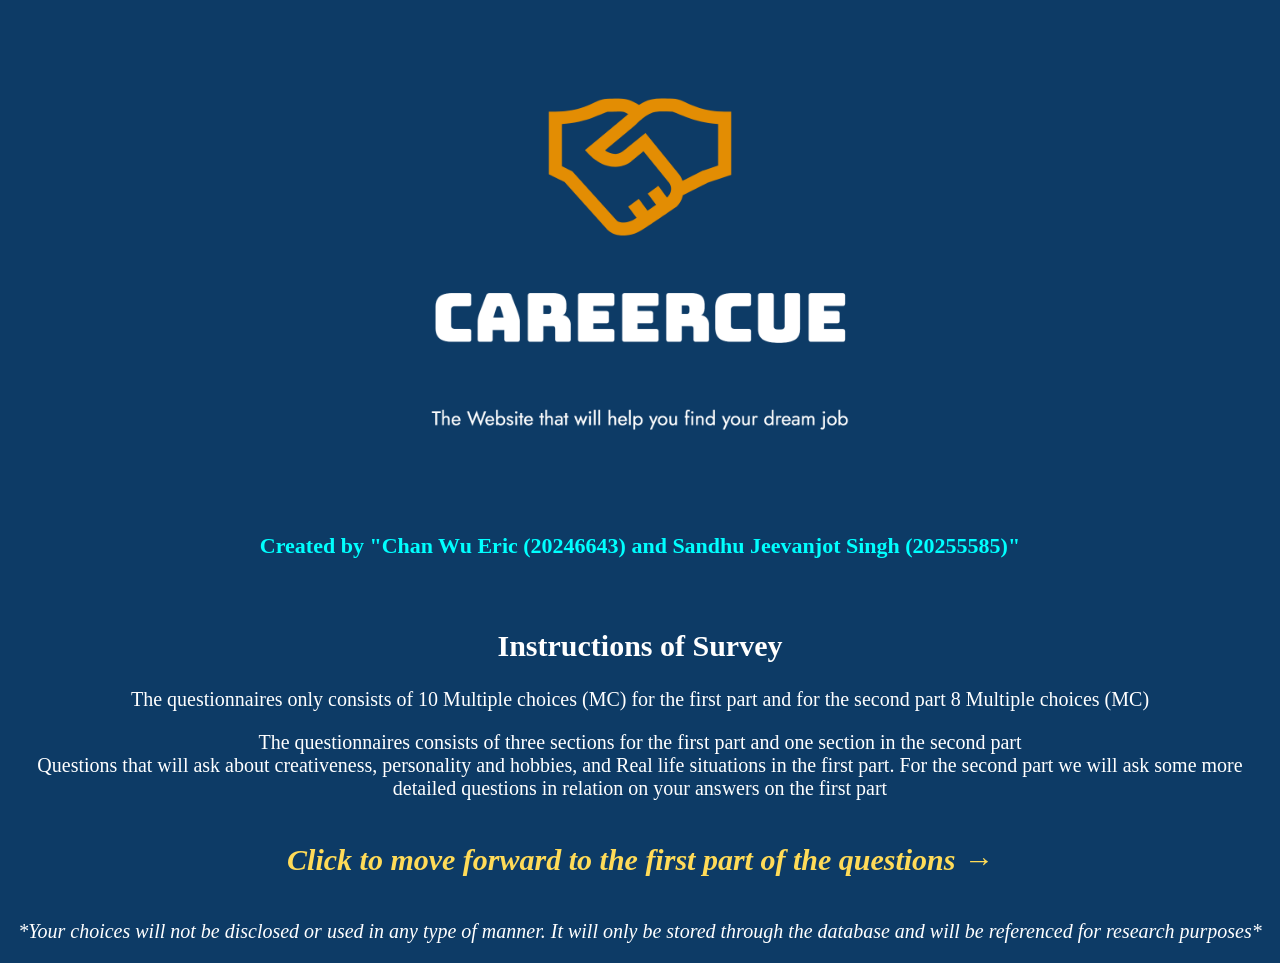
<file: index.html>
<!DOCTYPE html>
<html>
<head>
<title>Home Page</title>
<link rel="stylesheet" href="style.css">
</head>
<style>

		.container {
            display: flex;
            justify-content: center;
            align-items: center;
            height: 100vh;
		}	
			
		center {
			color: white;
			}
			
		h1 { font-size: 60px;
		}
		
		center { font-size: 20px;
		}
		
		a:link {
		 color: white;
		 }

        /* visited link*/
		
		 a:visited {
		 color: grey;
		 }
		 
		/* mouse over link*/
		
		 a:hover {
		 color: yellow;
		 }
		 
		 a:link {
			text-decoration: none;
		}

		a:visited {
		  text-decoration: none;
		}

		a:hover {
		  text-decoration: underline;
		}

		a:active {
		  text-decoration: underline;
		}
		
</style>
<body style="background-color: #0D3B66;">

<div class= "container">
<center>


<h1><img src="CareerCue-logo-transparent.png" alt="CareerCue Logo" width="500" style="vertical-align:middle;" class="fade-in"></h1>


<p style="font-size:22px;font-weight:bold; color:#00FFFF;">Created by "Chan Wu Eric (20246643) and Sandhu Jeevanjot Singh (20255585)"</p>
<br>
<h2> Instructions of Survey </h2>
<p>The questionnaires only consists of 10 Multiple choices (MC) for the first part and for the second part 8 Multiple choices (MC) </p>
<p>The questionnaires consists of three sections for the first part and one section in the second part <br>Questions that will ask about creativeness, personality and hobbies, and Real life situations in the first part. For the second part we will ask some more detailed questions in relation on your answers on the first part </p>
<br>
<a href="javascript:void(0)" 
   onclick="startQuiz()" 
   style="color:#FFDB58; font-size:30px;"> 
   <i><b>Click to move forward to the first part of the questions →</b></i>
</a>
</a>
<br>
<br>
<p><i> *Your choices will not be disclosed or used in any type of manner. It will only be stored through the database and will be referenced for research purposes*</i></p>
</center>
</div>
<script>
document.querySelector("#startQuizButton").addEventListener("click", function() {
    localStorage.clear(); 
    localStorage.setItem("quizStarted", "true"); 
    window.location.href = "Page1.html"; 
});

function startQuiz() {
    
    localStorage.clear(); 
    
    
    localStorage.setItem("quizStarted", "true");
    
    
    sessionStorage.clear();

   
    window.location.href = "CreativeQuestionsPage.html";
}
</script>

</body>
</html>
</file>
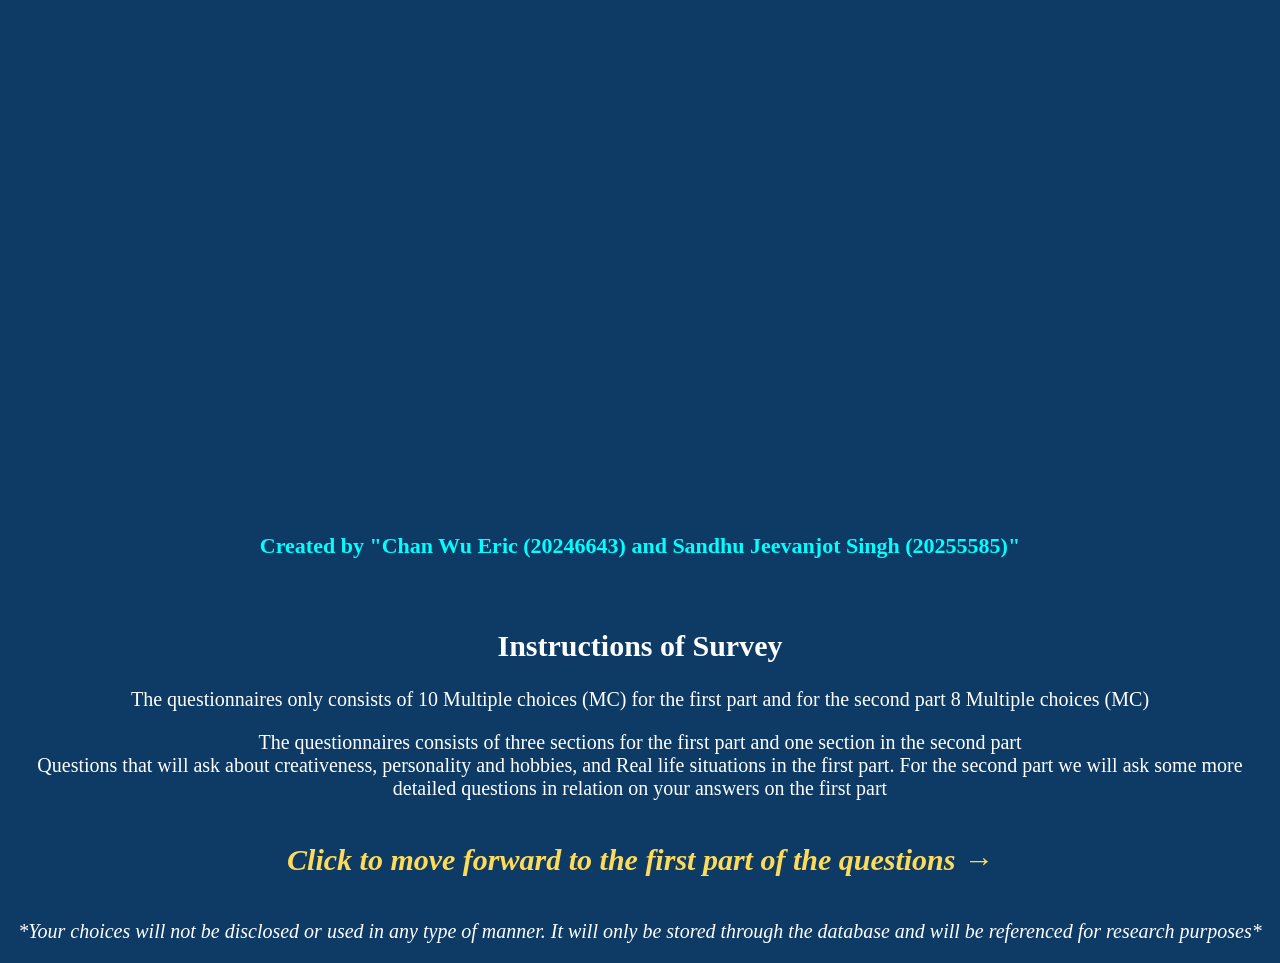
<file: BalancedRangeQuestions.html>
<!DOCTYPE html>
<html>
<head>
<title>Additional questions</title>
<link rel="stylesheet" href="style.css">
<link rel="stylesheet" href="style3.css">
</head>
<style>
		.container {
            display: flex;
            justify-content: center;
            align-items: center;
           
        }
		
		center {
			color: white;
			font-size: 20px;
			}
			
		ul {
		list-style-type: none;
		margin: 0;
		padding: 0;
		}
		
		a:link {
		 color: white;
		 }

        /* visited link*/
		
		 a:visited {
		 color: grey;
		 }
		 
		/* mouse over link*/
		
		 a:hover {
		 color: yellow;
		 }
		 
		 a:link {
			text-decoration: none;
		}

		a:visited {
		  text-decoration: none;
		}

		a:hover {
		  text-decoration: underline;
		}

		a:active {
		  text-decoration: underline;
		}
        button {
		background-color: #007BFF;
		color: white;
		padding: 12px 28px;
		border: none;
		border-radius: 6px;
		font-size: 16px;
		font-weight: bold;
		cursor: pointer;
		transition: background-color 0.3s ease;
        }
        button:hover {
		background-color: #0056b3;
		}
</style>
<body style="background-color: #0D3B66;">
<div class="container">
<center>
<h1>The Balanced Range</h1>
<p>Based on the range, you can answer the following questions</p>
<p>These questions will show you your top 6 jobs most suited to you after completion.</p>

<form id="balancedForm">
<ul class ="survey">

<li> 
    <h3>Question 1</h3>
    <p>Which environment are you most comfortable in?</p>
    <ul class="choices"> 
        <li><label><input type="radio" name="question0" value="A" data-points="2" required /> <span>Lab, office, or technical workspaces</span></label></li>
        <li><label><input type="radio" name="question0" value="B" data-points="4" required /> <span>Library, research center, or quiet study areas</span></label></li>
        <li><label><input type="radio" name="question0" value="C" data-points="1" required /> <span>Creative studio or design space</span></label></li>
        <li><label><input type="radio" name="question0" value="D" data-points="3" required /> <span>Classrooms, meeting rooms, or the common areas</span></label></li>
    </ul>
</li>

<li> 
    <h3>Question 2</h3>
    <p>How do you prefer solving problems?</p>
    <ul class="choices"> 
        <li><label><input type="radio" name="question1" value="A" data-points="3" required /> <span>By communicating with other people and sharing your own ideas</span></label></li>
        <li><label><input type="radio" name="question1" value="B" data-points="1" required /> <span>Experiment with more broader options</span></label></li>
        <li><label><input type="radio" name="question1" value="C" data-points="4" required /> <span>Study past data for knowledge</span></label></li>
        <li><label><input type="radio" name="question1" value="D" data-points="2" required /> <span>Pose a whole another solution to that specific problem</span></label></li>
    </ul>
</li>

<li> 
    <h3>Question 3</h3>
    <p>What activity best make good use of your time?</p>
    <ul class="choices"> 
        <li><label><input type="radio" name="question2" value="A" data-points="4" required /> <span>Reading, analyzing, or picking up some new skills</span></label></li>
        <li><label><input type="radio" name="question2" value="B" data-points="2" required /> <span>Doing sports or exploring outdoor's nature </span></label></li>
        <li><label><input type="radio" name="question2" value="C" data-points="1" required /> <span>Creating art or painting anything you see</span></label></li>
        <li><label><input type="radio" name="question2" value="D" data-points="3" required /> <span>Helping people with their problems</span></label></li>
    </ul>
</li>

<li> 
    <h3>Question 4</h3>
    <p>In a team project, which role fits you the best?</p>
    <ul class="choices"> 
        <li><label><input type="radio" name="question3" value="A" data-points="2" required /> <span>Organizer</span></label></li>
        <li><label><input type="radio" name="question3" value="B" data-points="3" required /> <span>Presenter</span></label></li>
        <li><label><input type="radio" name="question3" value="C" data-points="4" required /> <span>Researcher</span></label></li>
        <li><label><input type="radio" name="question3" value="D" data-points="1" required /> <span>Idea generator</span></label></li>
    </ul>
</li>

<li> 
    <h3>Question 5</h3>
    <p>When making career choices, what would you most rely on?</p>
    <ul class="choices"> 
        <li><label><input type="radio" name="question4" value="A" data-points="4" required /> <span>Past proven experiences</span></label></li>
        <li><label><input type="radio" name="question4" value="B" data-points="1" required /> <span>Your intuition and creativity</span></label></li>
        <li><label><input type="radio" name="question4" value="C" data-points="2" required /> <span>Structured Data analysis</span></label></li>
        <li><label><input type="radio" name="question4" value="D" data-points="3" required /> <span>Asking other people for advice</span></label></li>
    </ul>
</li>

<li> 
    <h3>Question 6</h3>
    <p>What motivates you most in work?</p>
    <ul class="choices"> 
        <li><label><input type="radio" name="question5" value="A" data-points="2" required /> <span>The satisfaction that comes with solving puzzling problems</span></label></li>
        <li><label><input type="radio" name="question5" value="B" data-points="3" required /> <span>The joy of helping and guiding others</span></label></li>
        <li><label><input type="radio" name="question5" value="C" data-points="1" required /> <span>The freedom to create and innovate</span></label> </li>
        <li><label><input type="radio" name="question5" value="D" data-points="4" required /> <span>The knowledge received from discovering new things. </span></label></li>
    </ul>
</li>

<li> 
    <h3>Question 7</h3>
    <p>How do you define success?</p>
    <ul class="choices"> 
        <li><label><input type="radio" name="question6" value="A" data-points="3" required /> <span>Building strong connections that will last a lifetime</span></label></li>
        <li><label><input type="radio" name="question6" value="B" data-points="1" required /> <span>Innovating something unique and special only to you</span></label></li>
        <li><label><input type="radio" name="question6" value="C" data-points="4" required /> <span>Using your knowledge to help advance a certain research</span></label></li>
        <li><label><input type="radio" name="question6" value="D" data-points="2" required /> <span>Doing very well in every task with proper precision</span></label></li>
    </ul>
</li>

<li>  
	<h3>Question 8</h3>
    <p>What type of career appeals to you the most?</p>
    <ul class="choices"> 
        <li><label><input type="radio" name="question7" value="A" data-points="2" required /> <span>Analytical careers</span></label></li>
        <li><label><input type="radio" name="question7" value="B" data-points="4" required /> <span>Research Careers</span></label></li>
        <li><label><input type="radio" name="question7" value="C" data-points="1" required /> <span>Creative careers</span></label></li>
        <li><label><input type="radio" name="question7" value="D" data-points="3" required /> <span>Social careers</span></label></li>
    </ul>
        </li> </ul> <button type="submit"><b><i>Check your Top 6 ranking jobs best suited for you!!!</i></b></button>
</form> </center>
</div> ```
<script>
if (performance.navigation.type === 2) {
    location.reload(); 
}

window.onload = function() {
    if (!localStorage.getItem("quizStarted")) {
        window.location.replace("index.html");
        return;
    }

    if (localStorage.getItem("quizComplete") === "true") {
        window.location.replace("LastPageResult.html");
        return;
    }

    if (!localStorage.getItem("question0_points")) {
        document.querySelectorAll("input[type=radio]").forEach(input => {
            input.checked = false;
        });
    } else {
        document.querySelectorAll("input[type=radio]").forEach(input => {
            const saved = localStorage.getItem(input.name);
            if (saved && input.value === saved) {
                input.checked = true;
            }
        });
    }
};

document.querySelectorAll('input[type="radio"]').forEach(input => {
    input.addEventListener("change", function() {
        localStorage.setItem(this.name, this.value);
    });
});

document.querySelector("#balancedForm").addEventListener("submit", function(e) {
    e.preventDefault();

    let jobScores = {
        "Graphic Designer": 0,
        "Engineer": 0,
        "Teacher": 0,
        "Researcher": 0,
        "Innovator": 0,
        "Data Analyst": 0,
        "HR Specialist": 0,
        "Academic": 0
    };

    document.querySelectorAll("input[type=radio]:checked").forEach(input => {
        let points = parseInt(input.dataset.points);
        let question = input.name;

        switch(question) {
            case "question0": 
                if(input.value==="A") jobScores["Graphic Designer"]+=points;
                if(input.value==="B") jobScores["Engineer"]+=points;
                if(input.value==="C") jobScores["Teacher"]+=points;
                if(input.value==="D") jobScores["Researcher"]+=points;
                break;
            case "question1":
                if(input.value==="A") jobScores["Innovator"]+=points;
                if(input.value==="B") jobScores["Data Analyst"]+=points;
                if(input.value==="C") jobScores["HR Specialist"]+=points;
                if(input.value==="D") jobScores["Academic"]+=points;
                break;
            case "question2": 
                if(input.value==="A") jobScores["Graphic Designer"]+=points;
                if(input.value==="B") jobScores["Engineer"]+=points;
                if(input.value==="C") jobScores["Teacher"]+=points;
                if(input.value==="D") jobScores["Researcher"]+=points;
                break;
            case "question3": 
                if(input.value==="A") jobScores["Innovator"]+=points;
                if(input.value==="B") jobScores["Data Analyst"]+=points;
                if(input.value==="C") jobScores["HR Specialist"]+=points;
                if(input.value==="D") jobScores["Academic"]+=points;
                break;
            case "question4": 
                if(input.value==="A") jobScores["Graphic Designer"]+=points;
                if(input.value==="B") jobScores["Engineer"]+=points;
                if(input.value==="C") jobScores["Teacher"]+=points;
                if(input.value==="D") jobScores["Researcher"]+=points;
                break;
            case "question5": 
                if(input.value==="A") jobScores["Innovator"]+=points;
                if(input.value==="B") jobScores["Data Analyst"]+=points;
                if(input.value==="C") jobScores["HR Specialist"]+=points;
                if(input.value==="D") jobScores["Academic"]+=points;
                break;
            case "question6": 
                if(input.value==="A") jobScores["Graphic Designer"]+=points;
                if(input.value==="B") jobScores["Engineer"]+=points;
                if(input.value==="C") jobScores["Teacher"]+=points;
                if(input.value==="D") jobScores["Researcher"]+=points;
                break;
            case "question7":
                if(input.value==="A") jobScores["Innovator"]+=points;
                if(input.value==="B") jobScores["Data Analyst"]+=points;
                if(input.value==="C") jobScores["HR Specialist"]+=points;
                if(input.value==="D") jobScores["Academic"]+=points;
                break;
        }
    });

    let sortedJobs = Object.entries(jobScores).sort((a,b)=>b[1]-a[1]);
    let topSix = sortedJobs.slice(0,6);

    localStorage.setItem("balancedResults", JSON.stringify(topSix));
    localStorage.setItem("quizComplete", "true");

    location.replace("LastPageResult.html");
});
</script>

</body>
</html>
</file>
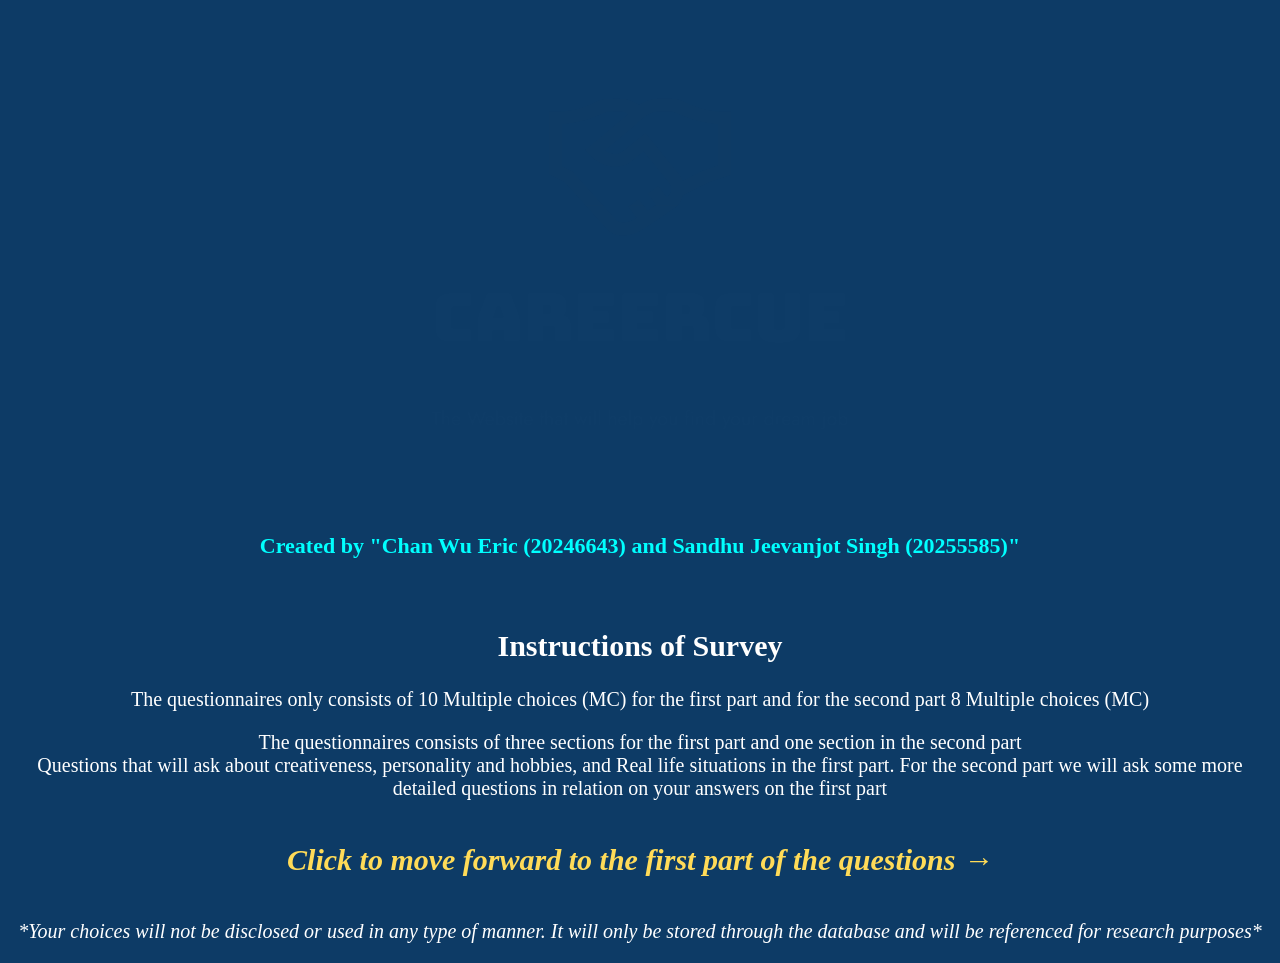
<file: CreativeQuestionsPage.html>
<!DOCTYPE html>
<html>
<head>
<title>Survey page "Creative questions"</title>
<link rel="stylesheet" href="style.css">
<link rel="stylesheet" href="style2.css">
</head>
<style>
		.container {
            display: flex;
            justify-content: center;
            align-items: center;
           
        }
		
		center {
			color: black;
			font-size: 20px;
			}
			
		ul {
		list-style-type: none;
		margin: 0;
		padding: 0;
		}
		
		a:link {
		 color: white;
		 }

        /* visited link*/
		
		 a:visited {
		 color: grey;
		 }
		 
		/* mouse over link*/
		
		 a:hover {
		 color: yellow;
		 }
		 
		 a:link {
			text-decoration: none;
		}

		a:visited {
		  text-decoration: none;
		}

		a:hover {
		  text-decoration: underline;
		}

		a:active {
		  text-decoration: underline;
		}
        button {
		background-color: #007BFF;
		color: white;
		padding: 12px 28px;
		border: none;
		border-radius: 6px;
		font-size: 16px;
		font-weight: bold;
		cursor: pointer;
		transition: background-color 0.3s ease;
        }
        button:hover {
		background-color: #0056b3;
		}
		.progress-container {
		width: 50%;              
		margin: 20px auto;       
		background-color: #eee;
		border-radius: 5px;
		height: 20px;
		}

		.progress-bar {
		height: 100%;
		background-color: #4caf50;
		border-radius: 5px;
		}	

		.progress-text {
		text-align: center;
		color: white;
		font-size: 18px;
		margin-top: 8px;
		}
	
</style>
<body style="background-color: #0D3B66;">

<center>
<h1>Creative Questions [1]</h1>
<p>The first part of the Questionnaire</p>
<p>This part consists of questions asking you about your imagination and creativeness</p>

<form id ="creativeForm">
<ul class ="survey">


	<li> 
    <h3><strong>Question 1</strong></h3>
    <p><strong>If you were to choose a position in football, which position would you want to be?</strong></p>
    <ul class="choices"> 
        <li><label><input type="radio" name="question0" value="A" data-points="4" required /> <span>Forward</span></label></li>
        <li><label><input type="radio" name="question0" value="B" data-points="3" required /> <span>Midfielder</span></label></li>
        <li><label><input type="radio" name="question0" value="C" data-points="2" required /> <span>Defender</span></label></li>
        <li><label><input type="radio" name="question0" value="D" data-points="1" required /> <span>Goalkeeper</span></label></li>
    </ul>
</li>

<li> 
    <h3><strong>Question 2</strong></h3>
    <p><strong>What superpower would you want to have?</strong></p>
    <ul class="choices"> 
        <li><label><input type="radio" name="question1" value="A" data-points="4" required /> <span>Super Speed</span></label></li>
        <li><label><input type="radio" name="question1" value="B" data-points="3" required /> <span>Super Strength</span></label></li>
        <li><label><input type="radio" name="question1" value="C" data-points="2" required /> <span>Teleportation</span></label></li>
        <li><label><input type="radio" name="question1" value="D" data-points="1" required /> <span>Mind Reading</span></label></li>
    </ul>
</li>

<li> 
    <h3><strong>Question 3</strong></h3>
    <p><strong>What animal would you want to be?</strong></p>
    <ul class="choices"> 
        <li><label><input type="radio" name="question2" value="A" data-points="4" required /> <span>Lion</span></label></li>
        <li><label><input type="radio" name="question2" value="B" data-points="3" required /> <span>Dolphin</span></label></li>
        <li><label><input type="radio" name="question2" value="C" data-points="2" required /> <span>Chimpanzee</span></label></li>
        <li><label><input type="radio" name="question2" value="D" data-points="1" required /> <span>Sloth</span></label></li>
    </ul>
</li>

<li> 
    <h3><strong>Question 4</strong></h3>
    <p><strong>If a movie were made about you, what would its title be?</strong></p>
    <ul class="choices"> 
        <li><label><input type="radio" name="question3" value="A" data-points="1" required /> <span>The Organizer</span></label></li>
        <li><label><input type="radio" name="question3" value="B" data-points="2" required /> <span>The Team Player</span></label></li>
        <li><label><input type="radio" name="question3" value="C" data-points="4" required /> <span>The Chosen One</span></label></li>
        <li><label><input type="radio" name="question3" value="D" data-points="3" required /> <span>The Strategist</span></label></li>
    </ul>
</li>

<li> 
    <h3><strong>Question 5</strong></h3>
    <p><strong>If someone were to think of the type of person you would be, what would you want them to think about you?</strong></p>
    <ul class="choices"> 
        <li><label><input type="radio" name="question4" value="A" data-points="4" required /> <span>Outgoing</span></label></li>
        <li><label><input type="radio" name="question4" value="B" data-points="1" required /> <span>Easygoing</span></label></li>
        <li><label><input type="radio" name="question4" value="C" data-points="3" required /> <span>Smart</span></label></li>
        <li><label><input type="radio" name="question4" value="D" data-points="2" required /> <span>Friendly to talk to</span></label></li>
    </ul>
</li>

<li> 
    <h3><strong>Question 6</strong></h3>
    <p><strong>You start a new world in a game, what would you do first?</strong></p>
    <ul class="choices"> 
        <li><label><input type="radio" name="question5" value="A" data-points="2" required /> <span>Build a House</span></label></li>
        <li><label><input type="radio" name="question5" value="B" data-points="3" required /> <span>Find supplies</span></label></li>
        <li><label><input type="radio" name="question5" value="C" data-points="4" required /> <span>Try to explore</span></label></li>
        <li><label><input type="radio" name="question5" value="D" data-points="1" required /> <span>Invite a friend to join, since you prefer playing with others</span></label></li>
    </ul>
</li>

<li> 
    <h3><strong>Question 7</strong></h3>
    <p><strong>If you were able to visit a timeline of your choice, where would you go?</strong></p>
    <ul class="choices"> 
        <li><label><input type="radio" name="question6" value="A" data-points="4" required /> <span>The Future</span></label></li>
        <li><label><input type="radio" name="question6" value="B" data-points="2" required /> <span>The Jurassic Period (The Past)</span></label></li>
        <li><label><input type="radio" name="question6" value="C" data-points="1" required /> <span>Stay in the present</span></label></li>
        <li><label><input type="radio" name="question6" value="D" data-points="3" required /> <span>75 years ago (Industrial Era)</span></label></li>
    </ul>
</li>

<li> 
    <h3><strong>Question 8</strong></h3>
    <p><strong>If there were 3 doors in front of you and only 1 door had 1 million dollars behind it, which door would you open? </strong></p>
    <ul class="choices"> 
        <li><label><input type="radio" name="question7" value="A" data-points="4" required /> <span>The first door that says “There is 1 million dollars in this door”</span></label></li>
        <li><label><input type="radio" name="question7" value="B" data-points="2" required /> <span>The second door that says “Pick the door to the left”</span></label></li>
        <li><label><input type="radio" name="question7" value="C" data-points="1" required /> <span>The third door says “There is definitely no money in this door”</span></label></li>
        <li><label><input type="radio" name="question7" value="D" data-points="3" required /> <span>Pick a random door</span></label></li>
    </ul>
</li>

<li> 
    <h3><strong>Question 9</strong></h3>
    <p><strong>You are given the ability to turn a concept into a reality, what would you pick?</strong></p>
    <ul class="choices"> 
        <li><label><input type="radio" name="question8" value="A" data-points="4" required /> <span>Control over Time</span></label></li>
        <li><label><input type="radio" name="question8" value="B" data-points="3" required /> <span>Turning Ideas into reality</span></label></li>
        <li><label><input type="radio" name="question8" value="C" data-points="2" required /> <span>Energy</span></label></li>
        <li><label><input type="radio" name="question8" value="D" data-points="1" required /> <span>Trust</span></label></li>
    </ul>
</li>

<li> 
    <h3><strong>Question 10</strong></h3>
    <p><strong>If you could live in one season forever, which would it be?</strong></p>
    <ul class="choices"> 
        <li><label><input type="radio" name="question9" value="A" data-points="3" required /> <span>Spring</span></label></li>
        <li><label><input type="radio" name="question9" value="B" data-points="2" required /> <span>Autumn</span></label></li>
        <li><label><input type="radio" name="question9" value="C" data-points="4" required /> <span>Summer</span></label></li>
        <li><label><input type="radio" name="question9" value="D" data-points="1" required /> <span>Winter</span></label></li>
    </ul>
</ul>
<center>
  <div class="progress-container">
  <div class="progress-bar" style="width: 33%;"></div>

</div>
<p class="progress-text">Page 1 of 3</p>
  <button type="submit"><b><i>Go to next set of questions →</i></b></button>
</center>
</form>

<script>

window.onpageshow = function(event) {
    if (event.persisted || (window.performance && window.performance.navigation.type === 2)) {
        window.location.reload();
    }
};

window.onload = function() {
    if (localStorage.getItem("quizCompleted") === "true") {
        localStorage.clear();
        window.location.replace("index.html");
        return;
    }

    if (!localStorage.getItem("quizStarted")) {
        window.location.replace("index.html");
        return; 
    }

    document.querySelectorAll("input[type=radio]").forEach(input => {
        const saved = localStorage.getItem(input.name);
        if (saved && input.value === saved) {
            input.checked = true;
        }
    });

    document.querySelectorAll('input[type="radio"]').forEach(input => {
        input.addEventListener("change", function() {
            localStorage.setItem(this.name, this.value);
            localStorage.setItem(this.name + "_points", this.getAttribute("data-points"));
        });
    });

    const creativeForm = document.querySelector("#creativeForm");
    if (creativeForm) {
        creativeForm.addEventListener("submit", function(e) {
            e.preventDefault();
            window.location.href = "PersonalityAndHobbiesPage.html";
        });
    }
};
</script>

</body>
</html>
</file>
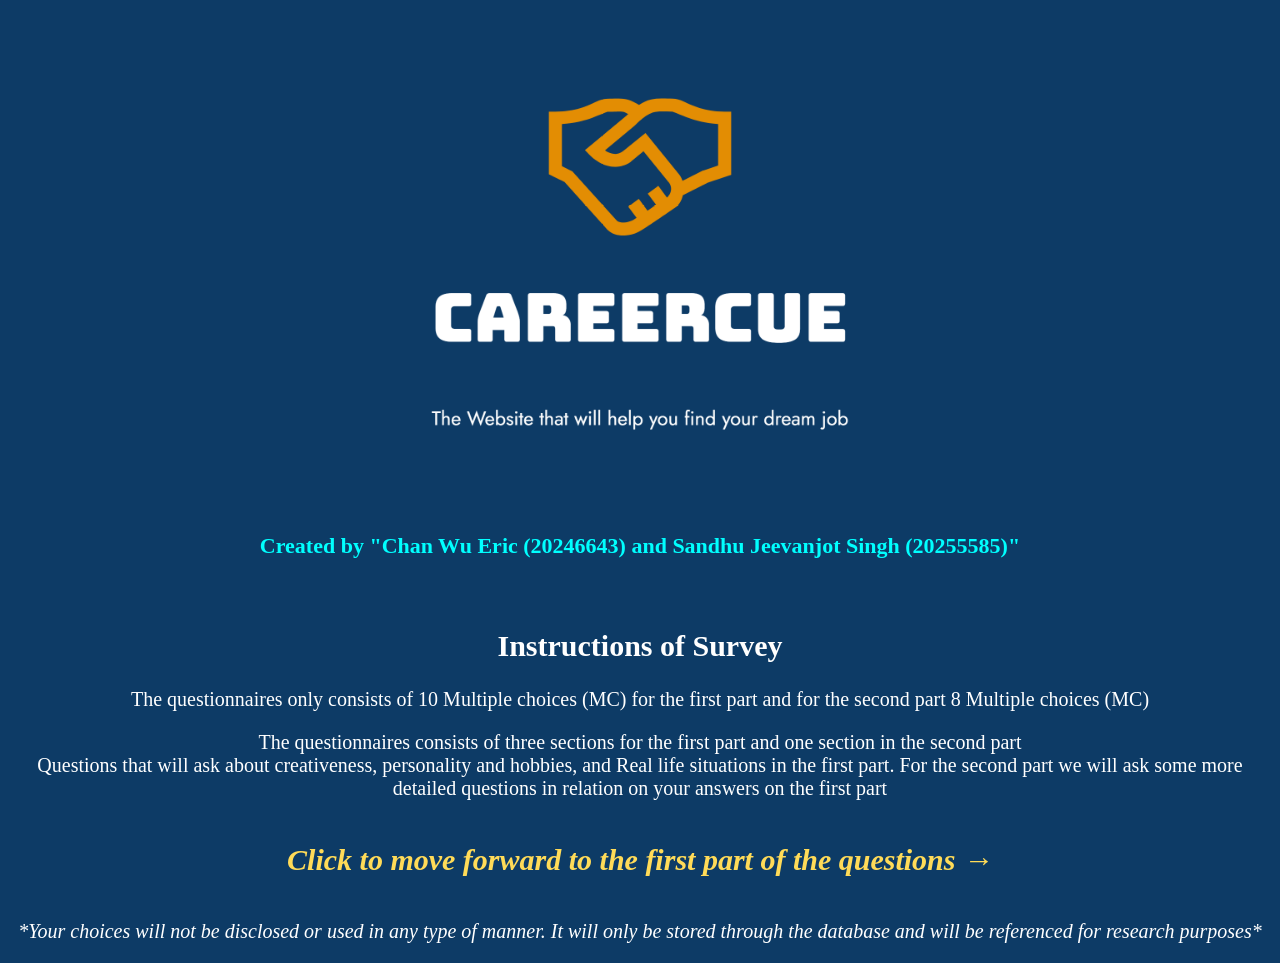
<file: CreativeRangeQuestions.html>
<!DOCTYPE html>
<html>
<head>
<title>Additional questions</title>
<link rel="stylesheet" href="style.css">
<link rel="stylesheet" href="style3.css">
</head>
<style>
		.container {
            display: flex;
            justify-content: center;
            align-items: center;
            padding: 20px;
        }
		
		center { color: white; font-size: 20px; }
		
        ul { list-style-type: none; margin: 0; padding: 0; }
		
        button {
            background-color: #007BFF;
            color: white;
            padding: 12px 28px;
            border: none;
            border-radius: 6px;
            font-size: 16px;
            font-weight: bold;
            cursor: pointer;
            transition: background-color 0.3s ease;
            margin-top: 20px;
        }
		
		a:link {
		 color: white;
		 }

        /* visited link*/
		
		 a:visited {
		 color: grey;
		 }
		 
		/* mouse over link*/
		
		 a:hover {
		 color: yellow;
		 }
		 
		 a:link {
			text-decoration: none;
		}

		a:visited {
		  text-decoration: none;
		}

		a:hover {
		  text-decoration: underline;
		}

		a:active {
		  text-decoration: underline;
		}
        button {
		background-color: #007BFF;
		color: white;
		padding: 12px 28px;
		border: none;
		border-radius: 6px;
		font-size: 16px;
		font-weight: bold;
		cursor: pointer;
		transition: background-color 0.3s ease;
        }
        button:hover {
		background-color: #0056b3;
		}
</style>
<body style="background-color: #0D3B66;">
<div class="container">
<center>
<h1>The Creative Range</h1>
<p>Based on the range, you can answer the following questions</p>
<p>These questions will show you your top 6 jobs most suited to you after completion.</p>

<form id="creativeForm">
<ul class ="survey">

	<li> 
    <h3><strong>Question 1</strong></h3>
    <p><strong>Which environment are you most comfortable in?</strong></p>
    <ul class="choices"> 
        <li><label><input type="radio" name="question0" value="A" data-points="1" required /> <span>A structured office with clear rules</span></label></li>
        <li><label><input type="radio" name="question0" value="B" data-points="4" required /> <span>A flexible studio space with freedom to explore</span></label></li>
        <li><label><input type="radio" name="question0" value="C" data-points="3" required /> <span>A collaborative workshop with group brainstorming</span></label></li>
        <li><label><input type="radio" name="question0" value="D" data-points="2" required /> <span>A quiet personal space for your creative thoughts</span></label></li>
    </ul>
</li>

<li> 
    <h3><strong>Question 2</strong></h3>
    <p><strong>How do you prefer solving problems?</strong></p>
    <ul class="choices"> 
        <li><label><input type="radio" name="question1" value="A" data-points="1" required /> <span>Following step-by-step methods</span></label></li>
        <li><label><input type="radio" name="question1" value="B" data-points="4" required /> <span>Brainstorming new ideas and experimenting</span></label></li>
        <li><label><input type="radio" name="question1" value="C" data-points="3" required /> <span>Combining logic with creative thinking</span></label></li>
        <li><label><input type="radio" name="question1" value="D" data-points="2" required /> <span>Getting ideas from art,design, or even nature</span></label></li>
    </ul>
</li>

<li> 
    <h3><strong>Question 3</strong></h3>
    <p><strong>What activity seems more exciting to do?</strong></p>
    <ul class="choices"> 
        <li><label><input type="radio" name="question2" value="A" data-points="1" required /> <span>Organizing data</span></label></li>
        <li><label><input type="radio" name="question2" value="B" data-points="4" required /> <span>Sketching, Painting or designing</span></label></li>
        <li><label><input type="radio" name="question2" value="C" data-points="3" required /> <span>Writing stories or poems</span></label></li>
        <li><label><input type="radio" name="question2" value="D" data-points="2" required /> <span>Performing or presenting</span></label></li>
    </ul>
</li>

<li> 
    <h3><strong>Question 4</strong></h3>
    <p><strong>What would most motivate you in your career?</strong></p>
    <ul class="choices"> 
        <li><label><input type="radio" name="question3" value="A" data-points="1" required /> <span>Stability or good security</span></label></li>
        <li><label><input type="radio" name="question3" value="B" data-points="4" required /> <span>Oppurtunities to innovate</span></label></li>
        <li><label><input type="radio" name="question3" value="C" data-points="3" required /> <span>Recognition for originality</span></label></li>
        <li><label><input type="radio" name="question3" value="D" data-points="2" required /> <span>Freedom to explore more projects</span></label></li>
    </ul>
</li>

<li> 
    <h3><strong>Question 5</strong></h3>
    <p><strong>What is your preference when you want to learn new skills?</strong></p>
    <ul class="choices"> 
        <li><label><input type="radio" name="question4" value="A" data-points="1" required /> <span>Structured training</span></label></li>
        <li><label><input type="radio" name="question4" value="B" data-points="4" required /> <span>Hand-on experiments</span></label></li>
        <li><label><input type="radio" name="question4" value="C" data-points="3" required /> <span>Learning the skills with your peers</span></label></li>
        <li><label><input type="radio" name="question4" value="D" data-points="2" required /> <span>By observing and gaining inspiration while doing it</span></label></li>
    </ul>
</li>

<li> 
    <h3><strong>Question 6</strong></h3>
    <p><strong>What is your primary source of inspiration for new projects?</strong></p>
    <ul class="choices"> 
        <li><label><input type="radio" name="question5" value="A" data-points="2" required /> <span>Competive work</span></label></li>
        <li><label><input type="radio" name="question5" value="B" data-points="3" required /> <span>Nature and daily life</span></label></li>
        <li><label><input type="radio" name="question5" value="C" data-points="4" required /> <span>Art history and theory</span></label> </li>
        <li><label><input type="radio" name="question5" value="D" data-points="1" required /> <span>Trending social media content, making you do something trendy</span></label></li>
    </ul>
</li>

<li> 
    <h3><strong>Question 7</strong></h3>
    <p><strong>When facing a creative wall, what would you do?</strong></p>
    <ul class="choices"> 
        <li><label><input type="radio" name="question6" value="A" data-points="4" required /> <span>Seek inspiration from art,music or nature</span></label></li>
        <li><label><input type="radio" name="question6" value="B" data-points="2" required /> <span>Take a break to collect your thoughts and try again</span></label></li>
        <li><label><input type="radio" name="question6" value="C" data-points="1" required /> <span>Push through and keep on trying until you overcome it</span></label></li>
        <li><label><input type="radio" name="question6" value="D" data-points="3" required /> <span>Talk to everyone around you and get new ideas.</span></label></li>
    </ul>
</li>

<li>  
	<h3><strong>Question 8</strong></h3>
	<p><strong>How do you measure the success of a creative project?</strong></p>
	<ul class="choices"> 
	    <li><label><input type="radio" name="question7" value="A" data-points="4" required /> <span>By the visual quality</span></label></li>
        <li><label><input type="radio" name="question7" value="B" data-points="2" required /> <span>By the public attention</span></label></li>
		<li><label><input type="radio" name="question7" value="C" data-points="1" required /> <span>Meeting client expectations</span></label></li>
		<li><label><input type="radio" name="question7" value="D" data-points="3" required /> <span>How fast it was finished</span></label></li>
	
	</ul>
</li> </ul> <button type="submit"><b><i>Check your Top 6 ranking jobs best suited for you!!!</i></b></button>
</form> </center>
</div> ```

</center>
</div>
<script>
if (performance.navigation.type === 2) {
    location.reload(); 
}

window.onload = function() {
    if (!localStorage.getItem("quizStarted")) {
        window.location.replace("index.html");
        return;
    }

    if (localStorage.getItem("quizComplete") === "true") {
        window.location.replace("LastPageResult.html");
        return;
    }

    if (!localStorage.getItem("question0_points")) {
        document.querySelectorAll("input[type=radio]").forEach(input => {
            input.checked = false;
        });
    } else {
        document.querySelectorAll("input[type=radio]").forEach(input => {
            const saved = localStorage.getItem(input.name);
            if (saved && input.value === saved) {
                input.checked = true;
            }
        });
    }
};

document.querySelectorAll('input[type="radio"]').forEach(input => {
    input.addEventListener("change", function() {
        localStorage.setItem(this.name, this.value);
        localStorage.setItem(this.name + "_points", this.getAttribute("data-points"));
    });
});

document.querySelector("#creativeForm").addEventListener("submit", function(e) {
    e.preventDefault();

    let jobScores = {
        "Graphic Designer": 0,
        "Writer": 0,
        "Performer": 0,
        "Creative Marketer": 0,
        "Innovator": 0,
        "Analyst": 0,
        "Artist": 0,
        "UX Designer": 0
    };

    document.querySelectorAll("input[type=radio]:checked").forEach(input => {
        let points = parseInt(input.dataset.points);
        let question = input.name;

        switch(question) {
            case "question0":
                if(input.value==="A") jobScores["Analyst"]+=points;
                if(input.value==="B") jobScores["Graphic Designer"]+=points;
                if(input.value==="C") jobScores["Creative Marketer"]+=points;
                if(input.value==="D") jobScores["Writer"]+=points;
                break;
            case "question1":
                if(input.value==="A") jobScores["Analyst"]+=points;
                if(input.value==="B") jobScores["Innovator"]+=points;
                if(input.value==="C") jobScores["UX Designer"]+=points;
                if(input.value==="D") jobScores["Artist"]+=points;
                break;
            case "question2":
                if(input.value==="A") jobScores["Analyst"]+=points;
                if(input.value==="B") jobScores["Graphic Designer"]+=points;
                if(input.value==="C") jobScores["Writer"]+=points;
                if(input.value==="D") jobScores["Performer"]+=points;
                break;
            case "question3":
                if(input.value==="A") jobScores["Analyst"]+=points;
                if(input.value==="B") jobScores["Innovator"]+=points;
                if(input.value==="C") jobScores["Creative Marketer"]+=points;
                if(input.value==="D") jobScores["Writer"]+=points;
                break;
            case "question4":
                if(input.value==="A") jobScores["Analyst"]+=points;
                if(input.value==="B") jobScores["Artist"]+=points;
                if(input.value==="C") jobScores["Creative Marketer"]+=points;
                if(input.value==="D") jobScores["Writer"]+=points;
                break;
            case "question5":
                if(input.value==="A") jobScores["Performer"]+=points;
                if(input.value==="B") jobScores["Writer"]+=points;
                if(input.value==="C") jobScores["Artist"]+=points;
                if(input.value==="D") jobScores["Creative Marketer"]+=points;
                break;
            case "question6":
                if(input.value==="A") jobScores["Innovator"]+=points;
                if(input.value==="B") jobScores["Artist"]+=points;
                if(input.value==="C") jobScores["Writer"]+=points;
                if(input.value==="D") jobScores["UX Designer"]+=points;
                break;
            case "question7":
                if(input.value==="A") jobScores["Graphic Designer"]+=points;
                if(input.value==="B") jobScores["Creative Marketer"]+=points;
                if(input.value==="C") jobScores["Analyst"]+=points;
                if(input.value==="D") jobScores["Performer"]+=points;
                break;
        }
    });

    let sortedJobs = Object.entries(jobScores).sort((a,b)=>b[1]-a[1]);
    let topSix = sortedJobs.slice(0,6);

    localStorage.setItem("jobResults", JSON.stringify(topSix));
    localStorage.setItem("quizComplete", "true");

    location.replace("LastPageResult.html");
});

</script>

</body>
</html>
</file>
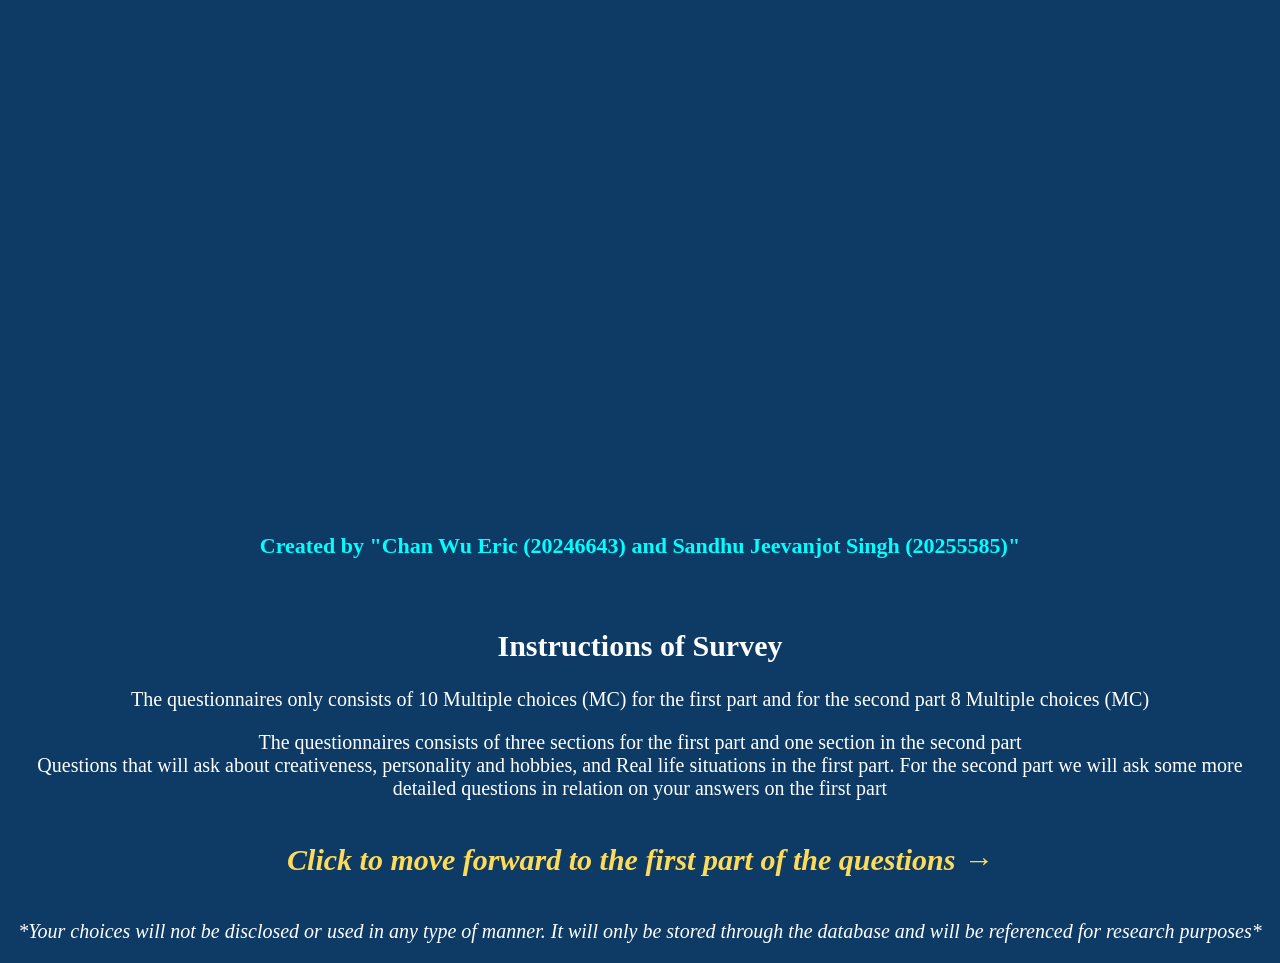
<file: LeadershipRangeQuestions.html>
<!DOCTYPE html>
<html>
<head>
<title>Additional questions</title>
<link rel="stylesheet" href="style.css">
<link rel="stylesheet" href="style3.css">
</head>
<style>
		.container {
            display: flex;
            justify-content: center;
            align-items: center;
           
            /* Set the height of the container to the viewport height */
        }
		
		center {
			color: white;
			font-size: 20px;
			}
			
		ul {
		list-style-type: none;
		margin: 0;
		padding: 0;
		}
		
		a:link {
		 color: white;
		 }

        /* visited link*/
		
		 a:visited {
		 color: grey;
		 }
		 
		/* mouse over link*/
		
		 a:hover {
		 color: yellow;
		 }
		 
		 a:link {
			text-decoration: none;
		}

		a:visited {
		  text-decoration: none;
		}

		a:hover {
		  text-decoration: underline;
		}

		a:active {
		  text-decoration: underline;
		}
        button {
		background-color: #007BFF;
		color: white;
		padding: 12px 28px;
		border: none;
		border-radius: 6px;
		font-size: 16px;
		font-weight: bold;
		cursor: pointer;
		transition: background-color 0.3s ease;
        }
        button:hover {
		background-color: #0056b3;
		}
</style>

<body style="background-color: #0D3B66;">
<div class="container">
<center>
<h1>The Leadership Range</h1>
<p>Based on the range, you can answer the following questions</p>
<p>These questions will show you your top 6 jobs most suited to you after completion.</p>

<form id="leadershipForm">
<ul class ="survey">

<li> 
    <h3><strong>Question 1</strong></h3>
    <p><strong>When leading a project or a team, what would your natural approach be?</strong></p>
    <ul class="choices"> 
        <li><label><input type="radio" name="question0" value="A" data-points="3" required /> <span>Motivating and guiding your team</span></label></li>
        <li><label><input type="radio" name="question0" value="B" data-points="1" required /> <span>Inspiring others with your big ideas</span></label></li>
        <li><label><input type="radio" name="question0" value="C" data-points="4" required /> <span>Focusing more on data and evidence to assure your team</span></label></li>
        <li><label><input type="radio" name="question0" value="D" data-points="2" required /> <span>Planning and organizing your work with upmost care</span></label></li>
    </ul>
</li>

<li> 
    <h3><strong>Question 2</strong></h3>
    <p><strong>How do you solve or handle a ongoing conflict in a group?</strong></p>
    <ul class="choices"> 
        <li><label><input type="radio" name="question1" value="A" data-points="4" required /> <span>By analyzing the root cause before making any decisions</span></label></li>
        <li><label><input type="radio" name="question1" value="B" data-points="2" required /> <span>Take immediate action to resolve the situation quickly</span></label></li>
        <li><label><input type="radio" name="question1" value="C" data-points="1" required /> <span>Thread carefully and try to seek compromise</span></label></li>
        <li><label><input type="radio" name="question1" value="D" data-points="3" required /> <span>Encourage members to be more open amongst each other</span></label></li>
    </ul>
</li>

<li> 
    <h3><strong>Question 3</strong></h3>
    <p><strong>What motivates you the most as the leader?</strong></p>
    <ul class="choices"> 
        <li><label><input type="radio" name="question2" value="A" data-points="2" required /> <span>Acheiving memorable results</span></label></li>
        <li><label><input type="radio" name="question2" value="B" data-points="4" required /> <span>Making sure everything is going well and at a good pace </span></label></li>
        <li><label><input type="radio" name="question2" value="C" data-points="1" required /> <span>Pushing the team to be more innovative</span></label></li>
        <li><label><input type="radio" name="question2" value="D" data-points="3" required /> <span>Helping people to grow and succeed</span></label></li>
    </ul>
</li>

<li> 
    <h3><strong>Question 4</strong></h3>
    <p><strong>What skill do you rely on the most?</strong></p>
    <ul class="choices"> 
        <li><label><input type="radio" name="question3" value="A" data-points="4" required /> <span>Critical Analysis</span></label></li>
        <li><label><input type="radio" name="question3" value="B" data-points="1" required /> <span>Creativity and broad vision</span></label></li>
        <li><label><input type="radio" name="question3" value="C" data-points="3" required /> <span>Communication amongst anyone</span></label></li>
        <li><label><input type="radio" name="question3" value="D" data-points="2" required /> <span>Strategic approach to everything</span></label></li>
    </ul>
</li>

<li> 
    <h3><strong>Question 5</strong></h3>
    <p><strong>How would you measure success in a leadership?</strong></p>
    <ul class="choices"> 
        <li><label><input type="radio" name="question4" value="A" data-points="3" required /> <span>Having a team that is satisfied and shown a inclining growth</span></label></li>
        <li><label><input type="radio" name="question4" value="B" data-points="1" required /> <span>Being able to have your team be innovative with their work</span></label></li>
        <li><label><input type="radio" name="question4" value="C" data-points="4" required /> <span>Having a proper method leading to long-term sustainability</span></label></li>
        <li><label><input type="radio" name="question4" value="D" data-points="2" required /> <span>Objectives and Projects completed on time</span></label></li>
    </ul>
</li>

<li> 
    <h3><strong>Question 6</strong></h3>
    <p><strong>What role do you take in decision-making?</strong></p>
    <ul class="choices"> 
        <li><label><input type="radio" name="question5" value="A" data-points="3" required /> <span>Seek input from the team and improve your ways </span></label></li>
        <li><label><input type="radio" name="question5" value="B" data-points="1" required /> <span>Proposing new directions with no hesitation</span></label></li>
        <li><label><input type="radio" name="question5" value="C" data-points="4" required /> <span>Decisions based more on the data accquired </span></label> </li>
        <li><label><input type="radio" name="question5" value="D" data-points="2" required /> <span>The knowledge received from discovering new things. </span></label></li>
    </ul>
</li>

<li> 
    <h3><strong>Question 7</strong></h3>
    <p><strong>How do you inspire your colleagues or team?</strong></p>
    <ul class="choices"> 
        <li><label><input type="radio" name="question6" value="A" data-points="2" required /> <span>Set clear goals and expectations</span></label></li>
        <li><label><input type="radio" name="question6" value="B" data-points="4" required /> <span>Demonstrate your great understanding on this job</span></label></li>
        <li><label><input type="radio" name="question6" value="C" data-points="1" required /> <span>Share your intriguing thoughts with your team</span></label></li>
        <li><label><input type="radio" name="question6" value="D" data-points="3" required /> <span>Encourage and support your team personally</span></label></li>
    </ul>
</li>

<li>  
	<h3><strong>Question 8</strong></h3>
	<p><strong>What type of leadership role appeals to you the most?</strong></p>
	<ul class="choices">  
		<li><label><input type="radio" name="question7" value="A" data-points="4" required /> <span>Analytical Leader</span></label></li>
		<li><label><input type="radio" name="question7" value="B" data-points="2" required /> <span>Strategic leader</span></label></li>
		<li><label><input type="radio" name="question7" value="C" data-points="3" required /> <span>People's leader</span></label></li>
		<li><label><input type="radio" name="question7" value="D" data-points="1" required /> <span>Visionary leader</span></label></li>
	</ul>
</li> </ul> <button type="submit"><b><i>Check your Top 6 ranking jobs best suited for you!!!</i></b></button>
</form> 
</center>
</div> 

<script>

if (performance.navigation.type === 2) {
    location.reload(); 
}

window.onload = function() {
    if (!localStorage.getItem("quizStarted")) {
        window.location.replace("index.html");
        return;
    }

    if (localStorage.getItem("quizComplete") === "true") {
        window.location.replace("LastPageResult.html");
        return;
    }

    if (!localStorage.getItem("question0_points")) {
        document.querySelectorAll("input[type=radio]").forEach(input => {
            input.checked = false;
        });
    } else {
        document.querySelectorAll("input[type=radio]").forEach(input => {
            const saved = localStorage.getItem(input.name);
            if (saved && input.value === saved) {
                input.checked = true;
            }
        });
    }
};

document.querySelectorAll('input[type="radio"]').forEach(input => {
    input.addEventListener("change", function() {
        localStorage.setItem(this.name, this.value);
        localStorage.setItem(this.name + "_points", this.getAttribute("data-points"));
    });
});

document.querySelector("#leadershipForm").addEventListener("submit", function(e) {
    e.preventDefault();

    let jobScores = {
        "Executive Manager": 0,
        "Project Manager": 0,
        "Human Resources Director": 0,
        "Engineer": 0,
        "Consultant / Policy Analyst": 0,
        "Entrepreneur": 0,
        "Specialized Professional": 0,
        "Academic Leader": 0
    };

    document.querySelectorAll("input[type=radio]:checked").forEach(input => {
        let points = parseInt(input.dataset.points);
        let question = input.name;

        switch(question) {
            case "question0": 
                if(input.value==="A") jobScores["Human Resources Director"]+=points;
                if(input.value==="B") jobScores["Executive Manager"]+=points;
                if(input.value==="C") jobScores["Consultant / Policy Analyst"]+=points;
                if(input.value==="D") jobScores["Project Manager"]+=points;
                break;
            case "question1": 
                if(input.value==="A") jobScores["Consultant / Policy Analyst"]+=points;
                if(input.value==="B") jobScores["Project Manager"]+=points;
                if(input.value==="C") jobScores["Executive Manager"]+=points;
                if(input.value==="D") jobScores["Human Resources Director"]+=points;
                break;
            case "question2": 
                if(input.value==="A") jobScores["Engineer"]+=points;
                if(input.value==="B") jobScores["Academic Leader"]+=points;
                if(input.value==="C") jobScores["Entrepreneur"]+=points;
                if(input.value==="D") jobScores["Human Resources Director"]+=points;
                break;
            case "question3": 
                if(input.value==="A") jobScores["Consultant / Policy Analyst"]+=points;
                if(input.value==="B") jobScores["Executive Manager"]+=points;
                if(input.value==="C") jobScores["Human Resources Director"]+=points;
                if(input.value==="D") jobScores["Project Manager"]+=points;
                break;
            case "question4": 
                if(input.value==="A") jobScores["Human Resources Director"]+=points;
                if(input.value==="B") jobScores["Entrepreneur"]+=points;
                if(input.value==="C") jobScores["Academic Leader"]+=points;
                if(input.value==="D") jobScores["Engineer"]+=points;
                break;
            case "question5": 
                if(input.value==="A") jobScores["Human Resources Director"]+=points;
                if(input.value==="B") jobScores["Executive Manager"]+=points;
                if(input.value==="C") jobScores["Consultant / Policy Analyst"]+=points;
                if(input.value==="D") jobScores["Project Manager"]+=points;
                break;
            case "question6": 
                if(input.value==="A") jobScores["Project Manager"]+=points;
                if(input.value==="B") jobScores["Specialized Professional"]+=points;
                if(input.value==="C") jobScores["Executive Manager"]+=points;
                if(input.value==="D") jobScores["Human Resources Director"]+=points;
                break;
            case "question7": 
                if(input.value==="A") jobScores["Consultant / Policy Analyst"]+=points;
                if(input.value==="B") jobScores["Project Manager"]+=points;
                if(input.value==="C") jobScores["Human Resources Director"]+=points;
                if(input.value==="D") jobScores["Executive Manager"]+=points;
                break;
        }
    });

    let sortedJobs = Object.entries(jobScores).sort((a,b)=>b[1]-a[1]);
    let topSix = sortedJobs.slice(0,6);

    localStorage.setItem("leadershipResults", JSON.stringify(topSix));
    localStorage.setItem("quizComplete", "true");

    location.replace("LastPageResult.html");
});
</script>

</body>
</html>
</file>
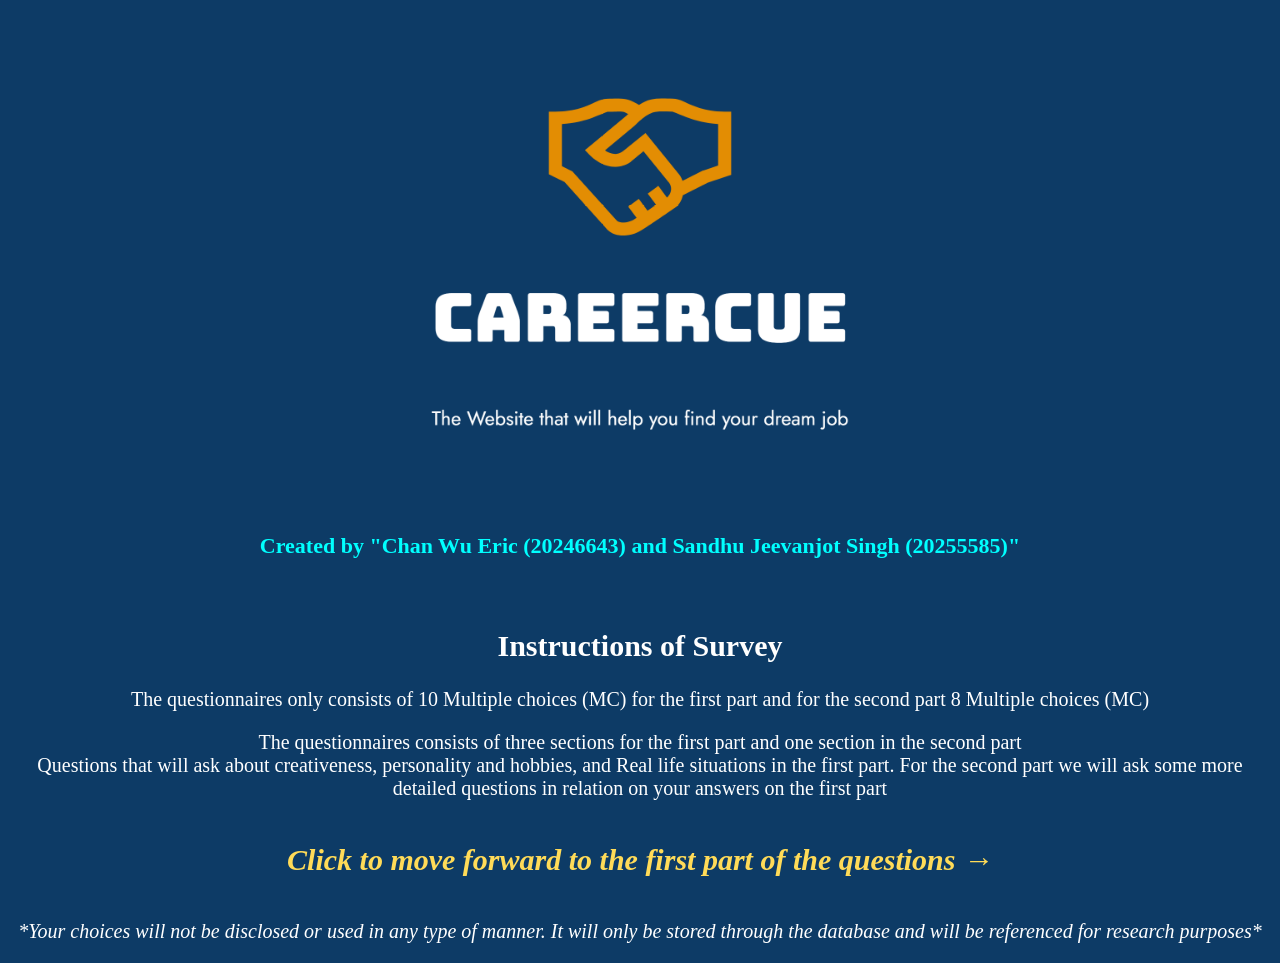
<file: PersonalityAndHobbiesPage.html>
<!DOCTYPE html>
<html>
<head>
<title>Survey page "Personality and Hobbies questions"</title>
<link rel="stylesheet" href="style.css">
<link rel="stylesheet" href="style2.css">
</head>
<style>
		.container {
            display: flex;
            justify-content: center;
            align-items: center;
        
        }
		
		center {
			color: black;
			font-size: 20px;
			}
			
		ul {
		list-style-type: none;
		margin: 0;
		padding: 0;
		}
		
		a:link {
		 color: white;
		 }

        /* visited link*/
		
		 a:visited {
		 color: grey;
		 }
		 
		/* mouse over link*/
		
		 a:hover {
		 color: yellow;
		 }
		 
		 a:link {
			text-decoration: none;
		}

		a:visited {
		  text-decoration: none;
		}

		a:hover {
		  text-decoration: underline;
		}

		a:active {
		  text-decoration: underline;
		}
		button {
		background-color: #007BFF;
		color: white;
		padding: 12px 28px;
		border: none;
		border-radius: 6px;
		font-size: 16px;
		font-weight: bold;
		cursor: pointer;
		transition: background-color 0.3s ease;
        }
        button:hover {
		background-color: #0056b3;
		}
		.progress-container {
		width: 50%;              
		margin: 20px auto;       
		background-color: #eee;
		border-radius: 5px;
		height: 20px;
		}

		.progress-bar {
		height: 100%;
		background-color: #4caf50;
		border-radius: 5px;
		}	

		.progress-text {
		text-align: center;
		color: white;
		font-size: 18px;
		margin-top: 8px;
		}
	
</style>
<body style="background-color: #0D3B66;">
<center>
<h1>Personality and Hobbies Questions [2]</h1>
<br>
<p>The second part of the Questionnaire</p>
<p>This part consists of questions asking you about what personality you have towards work and your hobbies.</p>
<form id ="personalityForm">
<ul class ="survey">

    <li> 
        <h3><strong>Question 1</strong></h3>
        <p><strong>What type of field you’re interested in?</strong></p>
        <ul class="choices"> 
            <li><label><input type="radio" name="question10" value="A" data-points="4" required /> <span>Physical education</span></label></li>
            <li><label><input type="radio" name="question10" value="B" data-points="2" required /> <span>Environmental</span></label></li>
            <li><label><input type="radio" name="question10" value="C" data-points="3" required /> <span>Science and technology</span></label></li>
            <li><label><input type="radio" name="question10" value="D" data-points="1" required /> <span>Politics</span></label></li>
        </ul>
    </li>

    <li> 
        <h3><strong>Question 2</strong></h3>
        <p><strong>Is your hobbies more on _________?</strong></p>
        <ul class="choices"> 
            <li><label><input type="radio" name="question11" value="A" data-points="4" required /> <span>Sports</span></label></li>
            <li><label><input type="radio" name="question11" value="B" data-points="2" required /> <span>Gardening</span></label></li>
            <li><label><input type="radio" name="question11" value="C" data-points="3" required /> <span>Astronomy</span></label></li>
            <li><label><input type="radio" name="question11" value="D" data-points="1" required /> <span>Public speaking</span></label></li>
        </ul>
    </li>

    <li> 
        <h3><strong>Question 3</strong></h3>
        <p><strong>What motivates you most?</strong></p>
        <ul class="choices"> 
            <li><label><input type="radio" name="question12" value="A" data-points="4" required /> <span>Money</span></label></li>
            <li><label><input type="radio" name="question12" value="B" data-points="3" required /> <span>Status</span></label></li>
            <li><label><input type="radio" name="question12" value="C" data-points="2" required /> <span>Purpose</span></label></li>
            <li><label><input type="radio" name="question12" value="D" data-points="1" required /> <span>Personal growth</span></label></li>
        </ul>
    </li>

    <li> 
        <h3><strong>Question 4</strong></h3>
        <p><strong>What is your preferred work environment?</strong></p>
        <ul class="choices"> 
            <li><label><input type="radio" name="question13" value="A" data-points="1" required /> <span>Traditional (private space)</span></label></li>
            <li><label><input type="radio" name="question13" value="B" data-points="2" required /> <span>Coworking (Shared spaces)</span></label></li>
            <li><label><input type="radio" name="question13" value="C" data-points="3" required /> <span>Remote work (flexible location)</span></label></li>
            <li><label><input type="radio" name="question13" value="D" data-points="4" required /> <span>Hybrid work (mixed flexible location)</span></label></li>
        </ul>
    </li>

    <li> 
        <h3><strong>Question 5</strong></h3>
        <p><strong>What is your work personality through facing challenges?</strong></p>
        <ul class="choices"> 
            <li><label><input type="radio" name="question14" value="A" data-points="3" required /> <span>Analytical</span></label></li>
            <li><label><input type="radio" name="question14" value="B" data-points="4" required /> <span>Adventurous</span></label></li>
            <li><label><input type="radio" name="question14" value="C" data-points="2" required /> <span>Collaborative</span></label></li>
            <li><label><input type="radio" name="question14" value="D" data-points="1" required /> <span>Creative</span></label></li>
            <li><label><input type="radio" name="question14" value="E" data-points="2" required /> <span>Organized</span></label></li>
        </ul>
    </li>

    <li> 
        <h3><strong>Question 6</strong></h3>
        <p><strong>When you start a new hobby, what excites you most?</strong></p>
        <ul class="choices"> 
            <li><label><input type="radio" name="question15" value="A" data-points="4" required /> <span>Competition</span></label></li>
            <li><label><input type="radio" name="question15" value="B" data-points="3" required /> <span>Expressing yourself</span></label></li>
            <li><label><input type="radio" name="question15" value="C" data-points="2" required /> <span>Sharing it to others</span></label></li>
            <li><label><input type="radio" name="question15" value="D" data-points="1" required /> <span>Learning how things work</span></label></li>
        </ul>
    </li>

    <li> 
        <h3><strong>Question 7</strong></h3>
        <p><strong>What hobbies would you like to explore more?</strong></p>
        <ul class="choices"> 
            <li><label><input type="radio" name="question16" value="A" data-points="3" required /> <span>Music instruments</span></label></li>
            <li><label><input type="radio" name="question16" value="B" data-points="2" required /> <span>Learning History</span></label></li>
            <li><label><input type="radio" name="question16" value="C" data-points="1" required /> <span>Computer games</span></label></li>
            <li><label><input type="radio" name="question16" value="D" data-points="4" required /> <span>Rock climbing</span></label></li>
        </ul>
    </li>

    <li> 
        <h3><strong>Question 8</strong></h3>
        <p><strong>What is your most dominant trait?</strong></p>
        <ul class="choices"> 
            <li><label><input type="radio" name="question17" value="A" data-points="4" required /> <span>Integrity</span></label></li>
            <li><label><input type="radio" name="question17" value="B" data-points="3" required /> <span>Honesty</span></label></li>
            <li><label><input type="radio" name="question17" value="C" data-points="2" required /> <span>Loyalty</span></label></li>
            <li><label><input type="radio" name="question17" value="D" data-points="1" required /> <span>Empathy</span></label></li>
            <li><label><input type="radio" name="question17" value="E" data-points="2" required /> <span>Kindness</span></label></li>
        </ul>
    </li>

    <li> 
        <h3><strong>Question 9</strong></h3>
        <p><strong>What would you do to improve your personality trait?</strong></p>
        <ul class="choices"> 
            <li><label><input type="radio" name="question18" value="A" data-points="1" required /> <span>Embracing your traits</span></label></li>
            <li><label><input type="radio" name="question18" value="B" data-points="2" required /> <span>Improve communication skills</span></label></li>
            <li><label><input type="radio" name="question18" value="C" data-points="3" required /> <span>Be a consistent learner</span></label></li>
            <li><label><input type="radio" name="question18" value="D" data-points="4" required /> <span>Setting clear goals</span></label></li>
        </ul>

<li> 
    <h3><strong>Question 10</strong></h3>
    <p><strong>What school subject do you find generally easy or fun to do?</strong></p>
    <ul class="choices"> 
        <li><label><input type="radio" name="question19" value="A" data-points="4" required /> <span>Physical education</span></label></li>
        <li><label><input type="radio" name="question19" value="B" data-points="3" required /> <span>Science</span></label></li>
        <li><label><input type="radio" name="question19" value="C" data-points="2" required /> <span>Maths</span></label></li>
        <li><label><input type="radio" name="question19" value="D" data-points="1" required /> <span>History</span></label></li>
    </ul>
<center>
  <div class="progress-container">
  <div class="progress-bar" style="width: 66%;"></div>
</div>
<p class="progress-text">Page 2 of 3</p>
  <button type="submit"><b><i>Go to next set of questions  →</i></b></button>
  <br><br>
  <button type="button" onclick="history.back()"> Go Back</button>

</center>
</form>

<script>
window.onpageshow = function(event) {
    if (event.persisted || (window.performance && window.performance.navigation.type === 2)) {
        window.location.reload();
    }
};

window.onload = function() {
    if (localStorage.getItem("quizCompleted") === "true") {
        localStorage.clear();
        window.location.replace("index.html");
        return;
    }

    if (!localStorage.getItem("quizStarted")) {
        window.location.replace("index.html");
        return;
    }

    document.querySelectorAll("input[type=radio]").forEach(input => {
        const saved = localStorage.getItem(input.name);
        if (saved && input.value === saved) {
            input.checked = true;
        }
    });

    document.querySelectorAll('input[type="radio"]').forEach(input => {
        input.addEventListener("change", function() {
            localStorage.setItem(this.name, this.value);
            localStorage.setItem(this.name + "_points", this.getAttribute("data-points"));
        });
    });

    const personalityForm = document.querySelector("#personalityForm");
    if (personalityForm) {
        personalityForm.addEventListener("submit", function(e) {
            e.preventDefault(); 
            window.location.href = "RealLifeSituationsQuestions.html";
        });
    }
};

</script>
</body>
</html>
</file>
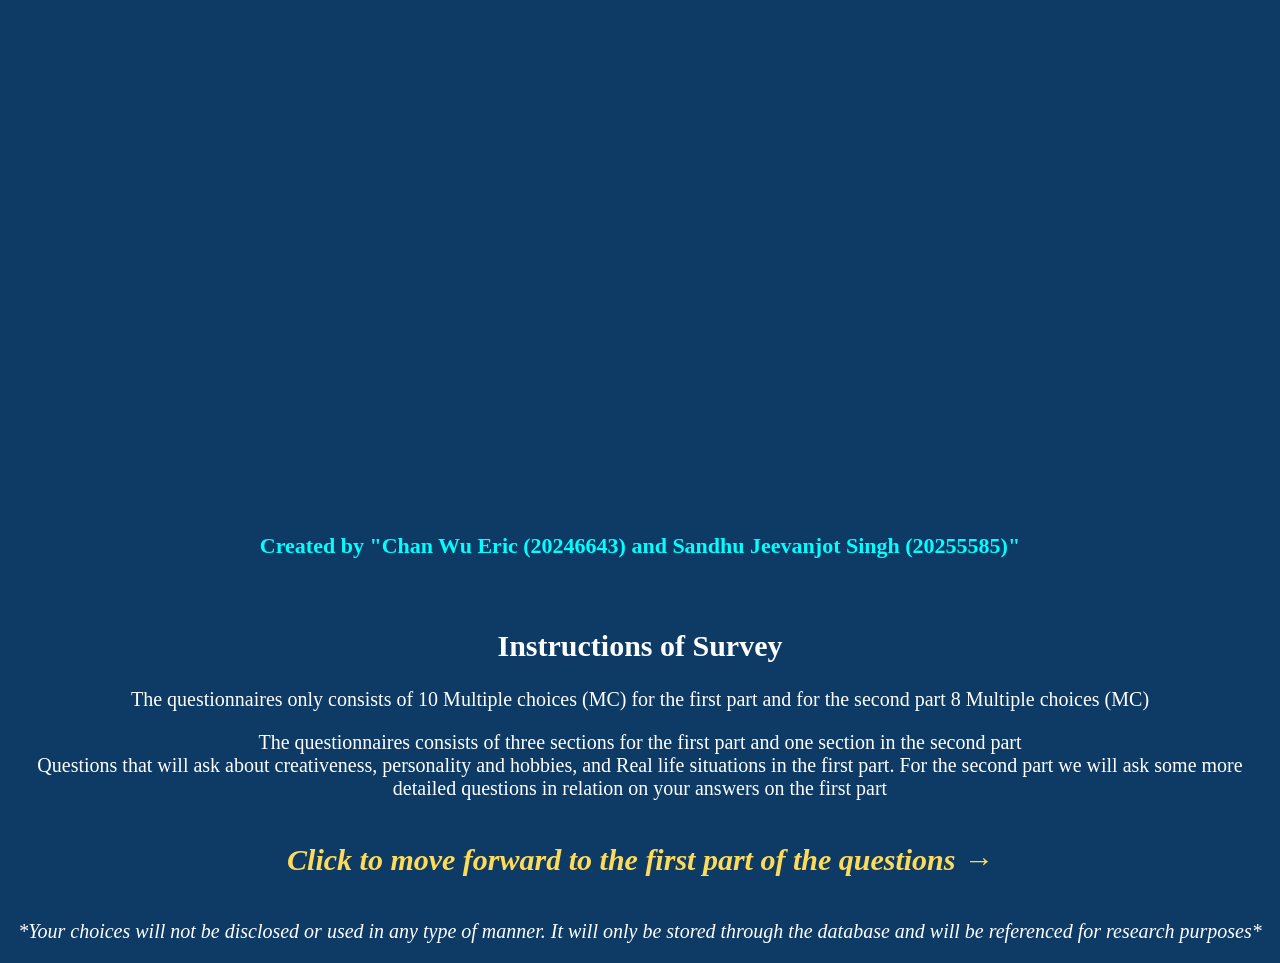
<file: rangeresult_6.html>
<!DOCTYPE html>
<html>
<head>
<title>CareerCue Results by Range</title>
<link rel="stylesheet" href="style.css">
</head>
<style>
    .container {
    display: flex;
    justify-content: center;
    align-items: center;
    min-height: 100vh;
    background: rgba(13, 59, 102, 0.1); 
    padding: 20px;
}


    center {
		background: rgba(255, 255, 255, 0.85); 
		backdrop-filter: blur(10px);           
		padding: 40px;
		border-radius: 20px;
		box-shadow: 0 10px 30px rgba(0,0,0,0.1);
		max-width: 600px;
		width: 100%;
	}

    h1 { font-size: 60px; }
    
    details > summary {
    padding: 12px;
    width: 100%;
    background-color: #f8f9fa; /* Light grey instead of white */
    border: 1px solid #ddd;
    border-radius: 8px;
    cursor: pointer;
    margin: 10px 0;
    transition: all 0.2s ease;
    }

	details > summary:hover {
    background-color: #e9ecef;
    border-color: #007BFF;
	}

	details > p {
		padding: 15px;
		background: #ffffff;
		border-radius: 0 0 8px 8px;
		border: 1px solid #eee;
		border-top: none;
	}
    
    #careerResult button {
        display: block;
        width: 100%;
        margin-top: 20px;
        background: linear-gradient(135deg, #FFD700 0%, #FFA500 100%);
        color: #0D3B66;
        padding: 18px 35px;
        border: none;
        border-radius: 50px;
        font-size: 18px;
        font-weight: 800;
        text-transform: uppercase;
        letter-spacing: 1px;
        cursor: pointer;
        box-shadow: 0 4px 15px rgba(255, 165, 0, 0.4);
        transition: all 0.3s cubic-bezier(0.175, 0.885, 0.32, 1.275);
    }

    #careerResult button:hover {
        transform: scale(1.07);
        box-shadow: 0 8px 25px rgba(255, 165, 0, 0.6);
        background: linear-gradient(135deg, #FFE44D 0%, #FFB732 100%);
    }

    button {
        background-color: #007BFF;
        color: white;
        padding: 12px 28px;
        border: none;
        border-radius: 6px;
        font-size: 16px;
        font-weight: bold;
        cursor: pointer;
        transition: background-color 0.3s ease;
    }
	@media (max-width: 600px) {
    h1 { font-size: 40px; }
    center { padding: 20px; }
    .container { padding: 10px; }
	}
</style>

<body style="background-image: url('confetti.gif'); background-size: cover; background-position: center; background-repeat: no-repeat; background-attachment: fixed;">
<div class="container">
<center>
    <h1>CareerCue Results</h1>
    <p>Your score places you in one of the ranges below</p>
    <br>

    <details>
        <summary><b>Range 30-60</b></summary>
        <p>Suited for careers emphasizing creativity and flexibility (e.g., Artist, Designer).</p>
    </details>
    <br>

    <details>
        <summary><b>Range 61–90</b></summary>
        <p>Suited for balanced careers (e.g., Project Manager, Educator).</p>
    </details>
    <br>

    <details>
        <summary><b>Range 91–120</b></summary>
        <p>Suited for leadership and analytical roles (e.g., Engineer, Executive).</p>
    </details>
    <br>

    <div id="careerResult"></div>
    <button onclick="calculateCareerCue()">See My Result</button>


</center>
</div>
</body>
</html>


<script>
if (performance.navigation.type === 2) {
    location.reload(); 
}

window.onload = function() {
    if (!localStorage.getItem("quizStarted")) {
        window.location.replace("index.html");
        return;
    }

    if (localStorage.getItem("finalQuestionsStarted") === "true") {
        if (localStorage.getItem("quizComplete") === "true") {
            window.location.replace("LastPageResult.html");
        } else {
            history.forward(); 
        }
        return;
    }

    history.pushState(null, null, location.href);
    window.onpopstate = function () {
        history.pushState(null, null, location.href);
    };
};

function calculateCareerCue() {
    let totalPoints = 0;

    for (let i = 0; i < 30; i++) {
        const points = localStorage.getItem("question" + i + "_points");
        if (points) {
            totalPoints += parseInt(points);
        }
    }

    for (let i = 0; i <= 30; i++) {
        localStorage.removeItem("question" + i);
    }

    let range = "";
    let destination = "";

    if (totalPoints >= 30 && totalPoints <= 60) {
        range = "Creativity";
        destination = "CreativeRangeQuestions.html";
    } else if (totalPoints >= 61 && totalPoints <= 90) {
        range = "Balanced";
        destination = "BalancedRangeQuestions.html";
    } else if (totalPoints >= 91 && totalPoints <= 120) {
        range = "Leadership";
        destination = "LeadershipRangeQuestions.html";
    } else {
        range = "Unknown"; 
    }

    localStorage.setItem("userRange", range);

    const resultDiv = document.getElementById("careerResult");
    resultDiv.innerHTML = `
        <div style="background: rgba(255,255,255,0.8); padding: 20px; border-radius: 10px; margin-top: 20px;">
            <h2 style="color: #0D3B66;">Your Result</h2>
            <p><strong>Total Score:</strong> ${totalPoints}</p>
            <p><strong>Your Category:</strong> ${range}</p>
            <button onclick="startFinalPath('${destination}')">Continue to Final Questions →</button>
        </div>
    `;

    if(event && event.target) {
        event.target.style.display = "none";
    }
}

function startFinalPath(destination) {
    localStorage.setItem("finalQuestionsStarted", "true");
    localStorage.setItem("quizCompleted", "true"); 
    window.location.replace(destination);
}
</script>

</center>
</body>
</html>
</file>
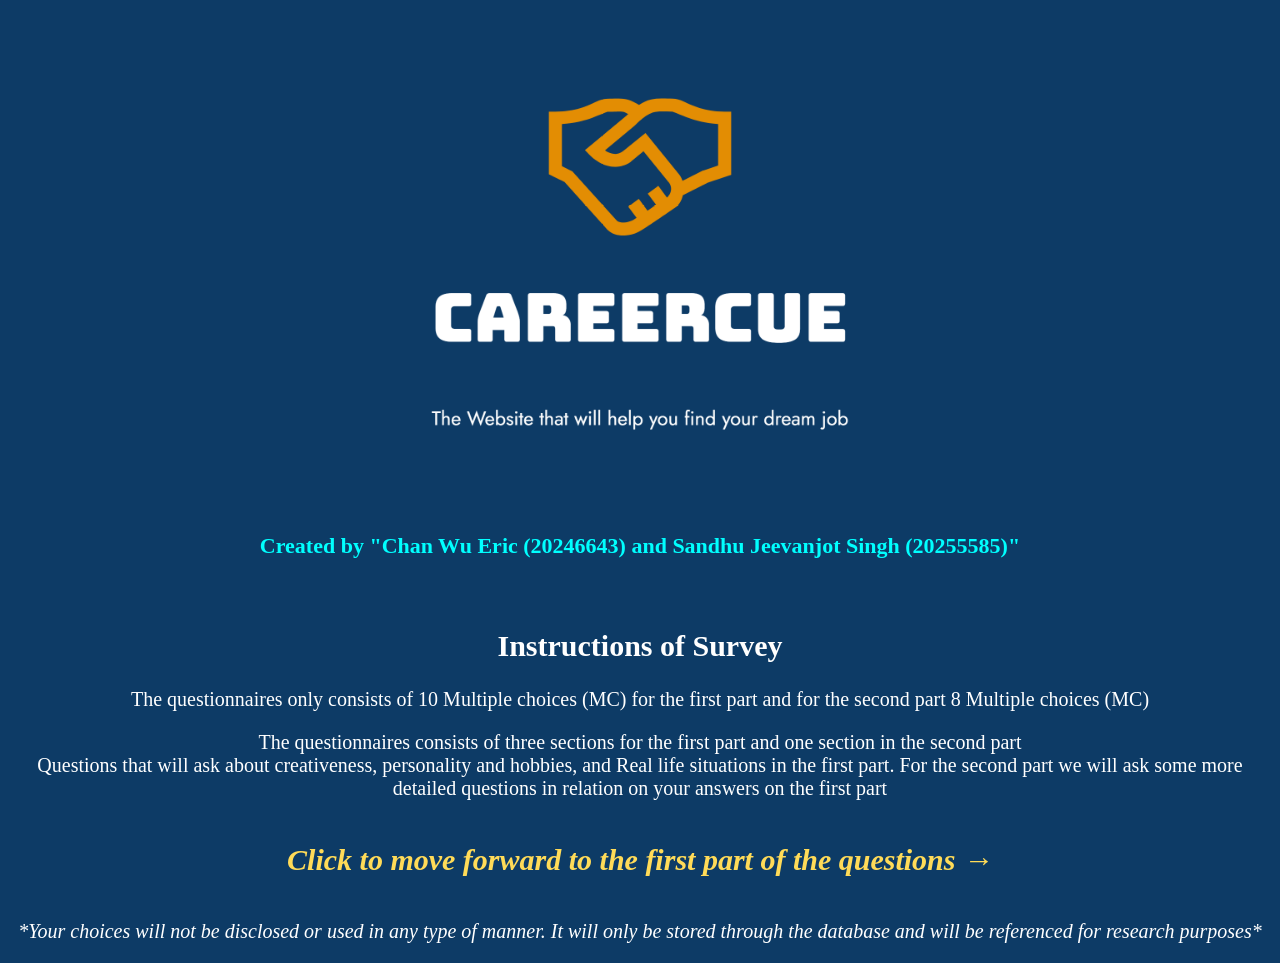
<file: RealLifeSituationsQuestions.html>
<!DOCTYPE html>
<html>
<head>
<title>Survey page "Real life situations"</title>
<link rel="stylesheet" href="style.css">
<link rel="stylesheet" href="style2.css">
</head>
<style>
		.container {
            display: flex;
            justify-content: center;
            align-items: center;
           
            /* Set the height of the container to the viewport height */
        }
		
		center {
			color: black;
			font-size: 20px;
			}
			
		ul {
		list-style-type: none;
		margin: 0;
		padding: 0;
		}
		
		a:link {
		 color: white;
		 }

        /* visited link*/
		
		 a:visited {
		 color: grey;
		 }
		 
		/* mouse over link*/
		
		 a:hover {
		 color: yellow;
		 }
		 
		 a:link {
			text-decoration: none;
		}

		a:visited {
		  text-decoration: none;
		}

		a:hover {
		  text-decoration: underline;
		}

		a:active {
		  text-decoration: underline;
		}
		button {
		background-color: #007BFF;
		color: white;
		padding: 12px 28px;
		border: none;
		border-radius: 6px;
		font-size: 16px;
		font-weight: bold;
		cursor: pointer;
		transition: background-color 0.3s ease;
        }
        button:hover {
		background-color: #0056b3;
		}
		.progress-container {
		width: 50%;              
		margin: 20px auto;       
		background-color: #eee;
		border-radius: 5px;
		height: 20px;
		}

		.progress-bar {
		height: 100%;
		background-color: #4caf50;
		border-radius: 5px;
		}	

		.progress-text {
		text-align: center;
		color: white;
		font-size: 18px;
		margin-top: 8px;
		}
	
</style>
<body style="background-color: #0D3B66;">
<center>
<h1>Real life situations [3]</h1>
<br>
<p>The last part of the Questionnaire</p>
<p>This part consists of questions asking you about how well and how you treat real life situations</p>
<form id="realLifeForm">
<ul class ="survey">
	<li> 
    <h3><strong>Question 1</strong></h3>
    <p><strong>If you were anonymously transferred 1 million dollars into your bank account, what would you do with that money?</strong></p>
    <ul class="choices"> 
        <li><label><input type="radio" name="question20" value="A" data-points="1" required /> <span>Keep the money for yourself</span></label></li>
        <li><label><input type="radio" name="question20" value="B" data-points="2" required /> <span>Share the money with your family and friends</span></label></li>
        <li><label><input type="radio" name="question20" value="C" data-points="4" required /> <span>Report the incident</span></label></li>
        <li><label><input type="radio" name="question20" value="D" data-points="3" required /> <span>Leave the money untouched in the account</span></label></li>
    </ul>
</li>

<li> 
    <h3><strong>Question 2</strong></h3>
    <p><strong>You arrive at a restaurant and have 30 minutes to finish your lunch, but the restaurant is full. What would you do in this situation?</strong></p>
    <ul class="choices"> 
        <li><label><input type="radio" name="question21" value="A" data-points="1" required /> <span>Wait until a table becomes available</span></label></li>
        <li><label><input type="radio" name="question21" value="B" data-points="3" required /> <span>Go to another restaurant</span></label></li>
        <li><label><input type="radio" name="question21" value="C" data-points="4" required /> <span>Order take-out</span></label></li>
        <li><label><input type="radio" name="question21" value="D" data-points="2" required /> <span>Skip lunch and carry on with your day</span></label></li>
    </ul>
</li>

<li> 
    <h3><strong>Question 3</strong></h3>
    <p><strong>If your friend did something really awful to you, what would you do?</strong></p>
    <ul class="choices"> 
        <li><label><input type="radio" name="question22" value="A" data-points="2" required /> <span>Forgive him/her</span></label></li>
        <li><label><input type="radio" name="question22" value="B" data-points="1" required /> <span>Stop being friends with him/her</span></label></li>
        <li><label><input type="radio" name="question22" value="C" data-points="4" required /> <span>Ask for a reason before judging him/her</span></label></li>
        <li><label><input type="radio" name="question22" value="D" data-points="3" required /> <span>Stay friends but keep your distance</span></label></li>
    </ul>
</li>

<li> 
    <h3><strong>Question 4</strong></h3>
    <p><strong>If you have an assignment due in 3 days, when would you start working on it?</strong></p>
    <ul class="choices"> 
        <li><label><input type="radio" name="question23" value="A" data-points="4" required /> <span>Start on the first day and do it as soon as possible</span></label></li>
        <li><label><input type="radio" name="question23" value="B" data-points="3" required /> <span>Start on the second day</span></label></li>
        <li><label><input type="radio" name="question23" value="C" data-points="1" required /> <span>Start on the last day</span></label></li>
        <li><label><input type="radio" name="question23" value="D" data-points="2" required /> <span>Start on the first day and wait to finish until the last day</span></label></li>
    </ul>
</li>

<li> 
    <h3><strong>Question 5</strong></h3>
    <p><strong>If your friends ask you to hang out, what would your answer be?</strong></p>
    <ul class="choices"> 
        <li><label><input type="radio" name="question24" value="A" data-points="4" required /> <span>Sure, let’s go</span></label></li>
        <li><label><input type="radio" name="question24" value="B" data-points="1" required /> <span>I can’t go</span></label></li>
        <li><label><input type="radio" name="question24" value="C" data-points="2" required /> <span>Let’s go another day</span></label></li>
        <li><label><input type="radio" name="question24" value="D" data-points="3" required /> <span>I will be late</span></label></li>
    </ul>
</li>

<li> 
    <h3><strong>Question 6</strong></h3>
    <p><strong>Tonight you have a football competition at the same time as an important family dinner. What would you do?</strong></p>
    <ul class="choices"> 
        <li><label><input type="radio" name="question25" value="A" data-points="4" required /> <span>Go to the competition</span></label></li>
        <li><label><input type="radio" name="question25" value="B" data-points="3" required /> <span>Go to dinner with your family</span></label></li>
        <li><label><input type="radio" name="question25" value="C" data-points="2" required /> <span>Try to attend both</span></label></li>
        <li><label><input type="radio" name="question25" value="D" data-points="1" required /> <span>None of the above</span></label></li>
    </ul>
</li>

<li> 
    <h3><strong>Question 7</strong></h3>
    <p><strong>You are sharing a pizza with your friends and there’s one slice left, but you’re still hungry. What would you do?</strong></p>
    <ul class="choices"> 
        <li><label><input type="radio" name="question26" value="A" data-points="1" required /> <span>Eat the last slice without hesitation</span></label></li>
        <li><label><input type="radio" name="question26" value="B" data-points="3" required /> <span>Ask your friends if they want it before taking it</span></label></li>
        <li><label><input type="radio" name="question26" value="C" data-points="4" required /> <span>Share the last slice</span></label></li>
        <li><label><input type="radio" name="question26" value="D" data-points="2" required /> <span>Do nothing and stay hungry</span></label></li>
    </ul>
</li>

<li> 
    <h3><strong>Question 8</strong></h3>
    <p><strong>You see an old lady struggling to carry a bag down the stairs, but you’re in a hurry. What would you do?</strong></p>
    <ul class="choices"> 
        <li><label><input type="radio" name="question27" value="A" data-points="4" required /> <span>Help her out</span></label></li>
        <li><label><input type="radio" name="question27" value="B" data-points="1" required /> <span>Ignore her and carry on</span></label></li>
        <li><label><input type="radio" name="question27" value="C" data-points="2" required /> <span>Ask somebody else to help her</span></label></li>
        <li><label><input type="radio" name="question27" value="D" data-points="3" required /> <span>Advice her to use the lift</span></label></li>
    </ul>
</li>

<li> 
    <h3><strong>Question 9</strong></h3>
    <p><strong>You have a presentation but need a leader. What would you do to find one?</strong></p>
    <ul class="choices"> 
        <li><label><input type="radio" name="question28" value="A" data-points="4" required /> <span>Volunteer to be the leader</span></label></li>
        <li><label><input type="radio" name="question28" value="B" data-points="3" required /> <span>Ask if anyone wants to be the leader</span></label></li>
        <li><label><input type="radio" name="question28" value="C" data-points="2" required /> <span>Vote for a leader</span></label></li>
        <li><label><input type="radio" name="question28" value="D" data-points="1" required /> <span>Do nothing and wait for someone to make a move</span></label></li>
    </ul>
</li>

<li> 
    <h3><strong>Question 10</strong></h3>
    <p><strong>You have an essay and need to choose a topic. Which topic would you choose?</strong></p>
    <ul class="choices"> 
        <li><label><input type="radio" name="question29" value="A" data-points="4" required /> <span>Engineering</span></label></li>
        <li><label><input type="radio" name="question29" value="B" data-points="3" required /> <span>Science</span></label></li>
        <li><label><input type="radio" name="question29" value="C" data-points="2" required /> <span>Psychology</span></label></li>
        <li><label><input type="radio" name="question29" value="D" data-points="1" required /> <span>Sports</span></label></li>
    </ul>
<center>
<div class="progress-container">
  <div class="progress-bar" style="width: 100%;"></div>
</div>
<p class="progress-text">Page 3 of 3</p>
  <button type="submit"><b><i>Check your result range →</i></b></button>
  <br><br>
  <button type="button" onclick="history.back()">Go Back</button>

</center>
</form>

<script>
window.onpageshow = function(event) {
    if (event.persisted || (window.performance && window.performance.navigation.type === 2)) {
        window.location.reload();
    }
};

window.onload = function() {
    if (localStorage.getItem("quizCompleted") === "true") {
        localStorage.clear();
        window.location.replace("index.html");
        return;
    }

    if (!localStorage.getItem("quizStarted")) {
        window.location.replace("index.html");
        return;
    }

    document.querySelectorAll("input[type=radio]").forEach(input => {
        const saved = localStorage.getItem(input.name);
        if (saved && input.value === saved) {
            input.checked = true;
        }
    });

    document.querySelectorAll('input[type="radio"]').forEach(input => {
        input.addEventListener("change", function() {
            localStorage.setItem(this.name, this.value);
            localStorage.setItem(this.name + "_points", this.getAttribute("data-points"));
        });
    });

    const realLifeForm = document.querySelector("#realLifeForm");
    if (realLifeForm) {
        realLifeForm.addEventListener("submit", function(e) {
            e.preventDefault(); 
            window.location.href = "rangeresult_6.html";
        });
    }
};

</script>
</body>
</html>
</file>
<file: style.css>
.fade-in {
    opacity: 0;
    animation: fadeIn 2s ease-in forwards;
}

@keyframes fadeIn {
    from { opacity: 0; }
    to { opacity: 1; }

}



.choices {
    list-style: none;       
    padding: 0;
    margin: 20px 0;         
    display: flex;
    flex-direction: column; 
    align-items: center;    
    width: 100%;
}


.choices li {
    margin: 12px 0;          
    width: 100%;            
    max-width: 500px;       
}


.choices label {
    display: flex;
    align-items: center;    
    padding: 15px 20px;     
    background: rgba(255, 255, 255, 0.1); 
    border: 1px solid rgba(255, 255, 255, 0.2);
    border-radius: 12px;    
    cursor: pointer;
    transition: all 0.2s ease;
}
.choices input[type="radio"] {
    margin-right: 15px;     
    transform: scale(1.2);  
    cursor: pointer;
}

.choices label:hover {
    background: rgba(255, 255, 255, 0.2);
    transform: translateX(5px); /* Subtle slide right */
    border-color: rgba(255, 255, 255, 0.4);
}


.choices input[type="radio"] {
    margin-right: 8px;
}



/*reference */
/*https://prismic.io/blog/css-background-effects */
</file>
<file: style3.css>
body {
    margin: auto;
    font-family: -apple-system, BlinkMacSystemFont, sans-serif;
    overflow: auto;
    background: linear-gradient(315deg, rgba(20,20,30,1) 3%, rgba(40,60,90,1) 38%, rgba(30,80,70,1) 68%, rgba(90,20,20,1) 98%);
    animation: gradient 15s ease infinite;
    background-size: 400% 400%;
    background-attachment: fixed;
}

@keyframes gradient {
    0% {
        background-position: 0% 0%;
    }
    50% {
        background-position: 100% 100%;
    }
    100% {
        background-position: 0% 0%;
    }
}

.wave {
    background: rgba(255, 255, 255, 0.1);
    border-radius: 1000% 1000% 0 0;
    position: fixed;
    width: 200%;
    height: 12em;
    animation: wave 10s -3s linear infinite;
    transform: translate3d(0, 0, 0);
    opacity: 0.6;
    bottom: 0;
    left: 0;
    z-index: -1;
}

.wave:nth-of-type(2) {
    bottom: -1.25em;
    animation: wave 18s linear reverse infinite;
    opacity: 0.5;
}

.wave:nth-of-type(3) {
    bottom: -2.5em;
    animation: wave 20s -1s reverse infinite;
    opacity: 0.4;
}

@keyframes wave {
    2% {
        transform: translateX(1);
    }

    25% {
        transform: translateX(-25%);
    }

    50% {
        transform: translateX(-50%);
    }

    75% {
        transform: translateX(-25%);
    }

    100% {
        transform: translateX(1);
    }
}
</file>
<file: style2.css>
body {
    margin: auto;
    font-family: -apple-system, BlinkMacSystemFont, sans-serif;
    overflow: auto;
    background: linear-gradient(315deg, rgba(101,0,94,1) 3%, rgba(60,132,206,1) 38%, rgba(48,238,226,1) 68%, rgba(255,25,25,1) 98%);
    animation: gradient 15s ease infinite;
    background-size: 400% 400%;
    background-attachment: fixed;
}

@keyframes gradient {
    0% {
        background-position: 0% 0%;
    }
    50% {
        background-position: 100% 100%;
    }
    100% {
        background-position: 0% 0%;
    }
}

.wave {
    background: rgb(255 255 255 / 25%);
    border-radius: 1000% 1000% 0 0;
    position: fixed;
    width: 200%;
    height: 12em;
    animation: wave 10s -3s linear infinite;
    transform: translate3d(0, 0, 0);
    opacity: 0.8;
    bottom: 0;
    left: 0;
    z-index: -1;
}

.wave:nth-of-type(2) {
    bottom: -1.25em;
    animation: wave 18s linear reverse infinite;
    opacity: 0.8;
}

.wave:nth-of-type(3) {
    bottom: -2.5em;
    animation: wave 20s -1s reverse infinite;
    opacity: 0.9;
}

@keyframes wave {
    2% {
        transform: translateX(1);
    }

    25% {
        transform: translateX(-25%);
    }

    50% {
        transform: translateX(-50%);
    }

    75% {
        transform: translateX(-25%);
    }

    100% {
        transform: translateX(1);
    }
}
</file>
